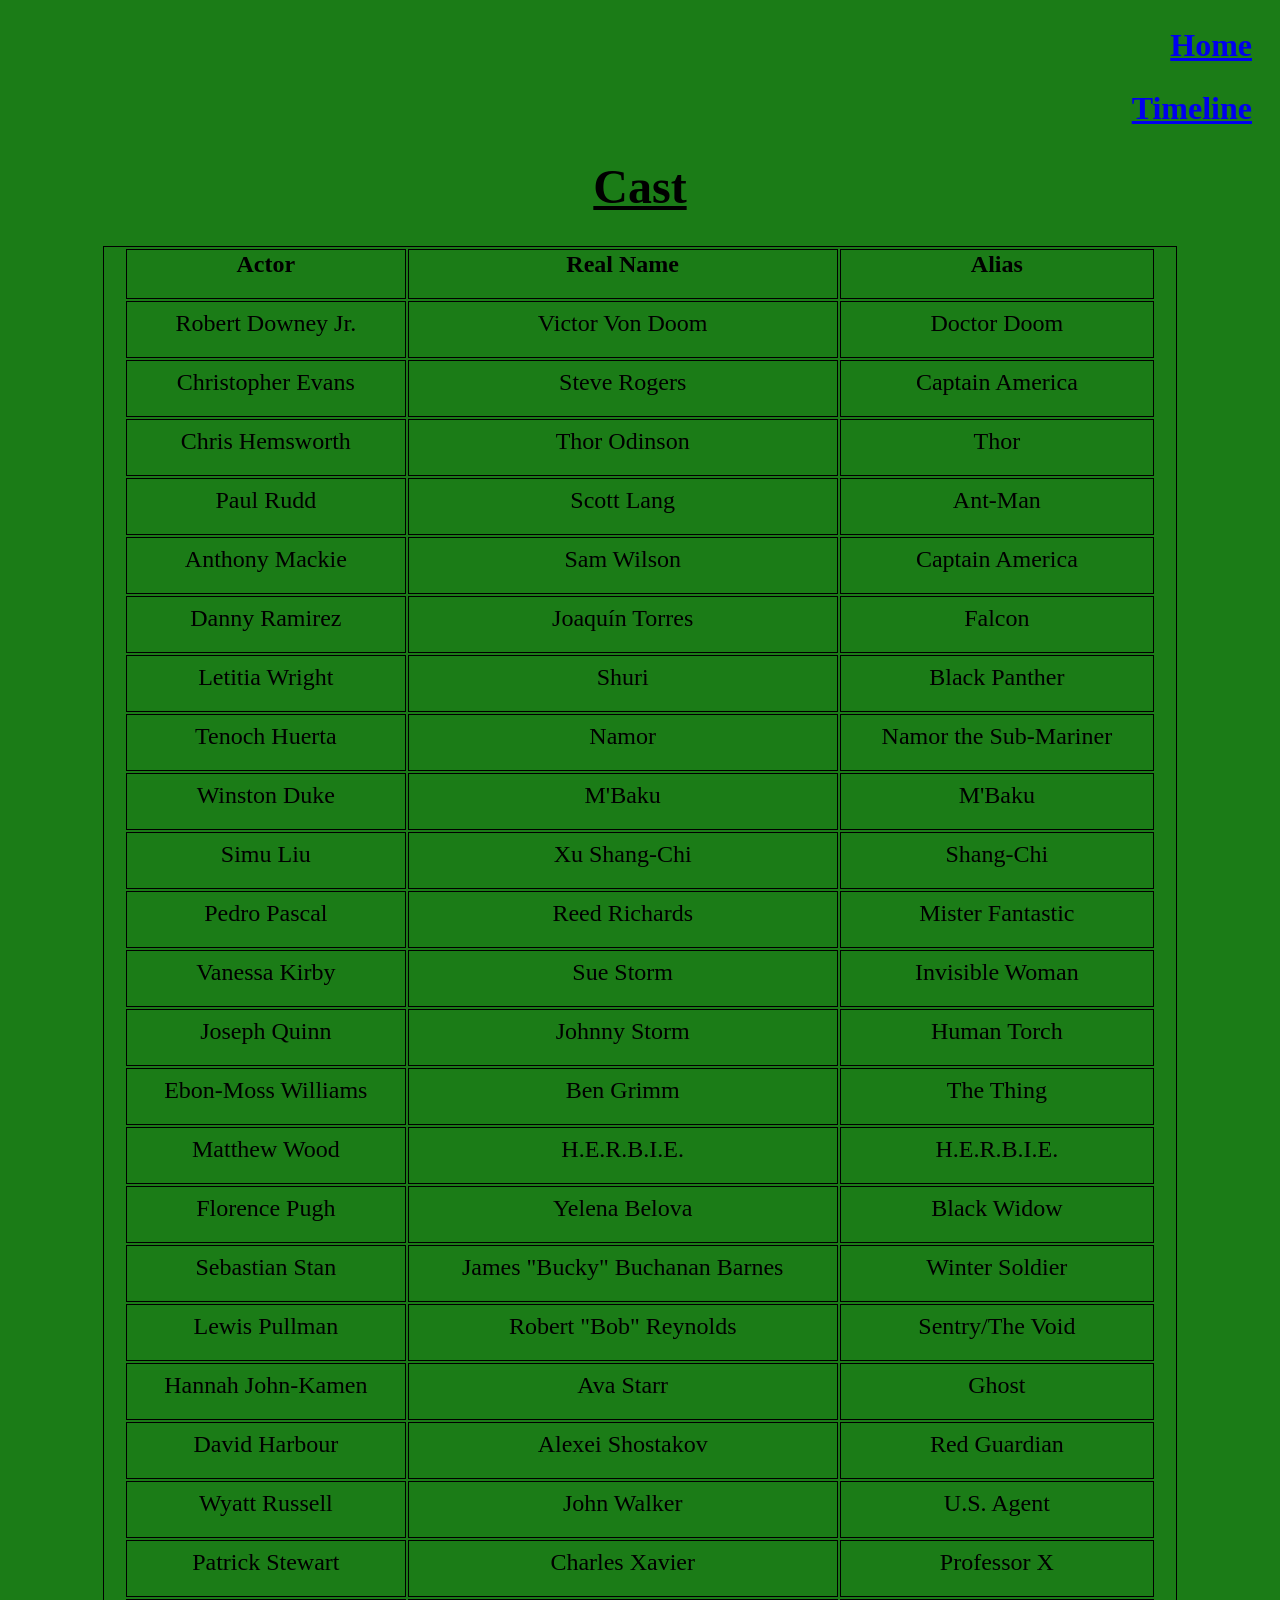
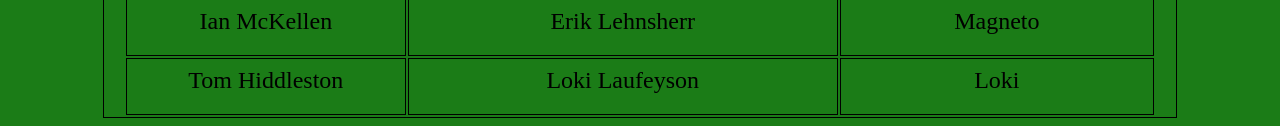
<file: cast.html>
<!DOCTYPE html>
<html>
    <head>
        <meta charset="UTF-8">
        <title>Doomsday Prep</title>
        <link rel="stylesheet" href="style.css" />
    </head>
    <body>
        
    <div>
            <div class="nav-links">
                <a href="home.html"><h2>Home</h2></a>
            </div>
            <div class="nav-links">
                <a href="timeline.html"><h2>Timeline</h2></a>
            </div>
    <h1><u>Cast</u></h1>
    
        <table id="cast-table">
            <thead>
                <th>Actor</th>
                <th>Real Name</th>
                <th>Alias</th>
            </thead>
            <tbody>
                <tr>
                    <td>Robert Downey Jr.</td>
                    <td>Victor Von Doom</td>
                    <td>Doctor Doom</td>
                </tr>
                <tr>
                    <td>Christopher Evans</td>
                    <td>Steve Rogers</td>
                    <td>Captain America</td>
                </tr>
                <tr>
                    <td>Chris Hemsworth</td>
                    <td>Thor Odinson</td>
                    <td>Thor</td>
                </tr>
                <tr>
                    <td>Paul Rudd</td>
                    <td>Scott Lang</td>
                    <td>Ant-Man</td>
                </tr>
                <tr>
                    <td>Anthony Mackie</td>
                    <td>Sam Wilson</td>
                    <td>Captain America</td>
                </tr>
                <tr>
                    <td>Danny Ramirez</td>
                    <td>Joaquín Torres</td>
                    <td>Falcon</td>
                </tr>
                <tr>
                    <td>Letitia Wright</td>
                    <td>Shuri</td>
                    <td>Black Panther</td>
                </tr>
                <tr>
                    <td>Tenoch Huerta</td>
                    <td>Namor</td>
                    <td>Namor the Sub-Mariner</td>
                </tr>
                <tr>
                    <td>Winston Duke</td>
                    <td>M'Baku</td>
                    <td>M'Baku</td>
                </tr>
                <tr>
                    <td>Simu Liu</td>
                    <td>Xu Shang-Chi</td>
                    <td>Shang-Chi</td>
                </tr>
                <tr>
                    <td>Pedro Pascal</td>
                    <td>Reed Richards</td>
                    <td>Mister Fantastic</td>
                </tr>
                <tr>
                    <td>Vanessa Kirby</td>
                    <td>Sue Storm</td>
                    <td>Invisible Woman</td>
                </tr>
                <tr>
                    <td>Joseph Quinn</td>
                    <td>Johnny Storm</td>
                    <td>Human Torch</td>
                </tr>
                <tr>
                    <td>Ebon-Moss Williams</td>
                    <td>Ben Grimm</td>
                    <td>The Thing</td>
                </tr>
                <tr>
                    <td>Matthew Wood</td>
                    <td>H.E.R.B.I.E.</td>
                    <td>H.E.R.B.I.E.</td>
                </tr>
                <tr>
                    <td>Florence Pugh</td>
                    <td>Yelena Belova</td>
                    <td>Black Widow</td>
                </tr>
                <tr>
                    <td>Sebastian Stan</td>
                    <td>James "Bucky" Buchanan Barnes</td>
                    <td>Winter Soldier</td>
                </tr>
                <tr>
                    <td>Lewis Pullman</td>
                    <td>Robert "Bob" Reynolds</td>
                    <td>Sentry/The Void</td>
                </tr>
                <tr>
                    <td>Hannah John-Kamen</td>
                    <td>Ava Starr</td>
                    <td>Ghost</td>
                </tr>
                <tr>
                    <td>David Harbour</td>
                    <td>Alexei Shostakov</td>
                    <td>Red Guardian</td>
                </tr>
                <tr>
                    <td>Wyatt Russell</td>
                    <td>John Walker</td>
                    <td>U.S. Agent</td>
                </tr>
                <tr>
                    <td>Patrick Stewart</td>
                    <td>Charles Xavier</td>
                    <td>Professor X</td>
                </tr>
                <tr>
                    <td>Ian McKellen</td>
                    <td>Erik Lehnsherr</td>
                    <td>Magneto</td>
                </tr>
                <tr>
                    <td>Tom Hiddleston</td>
                    <td>Loki Laufeyson</td>
                    <td>Loki</td>
                </tr>
            </tbody>
        </table>            
    </div>
    </body>
</html>
</file>
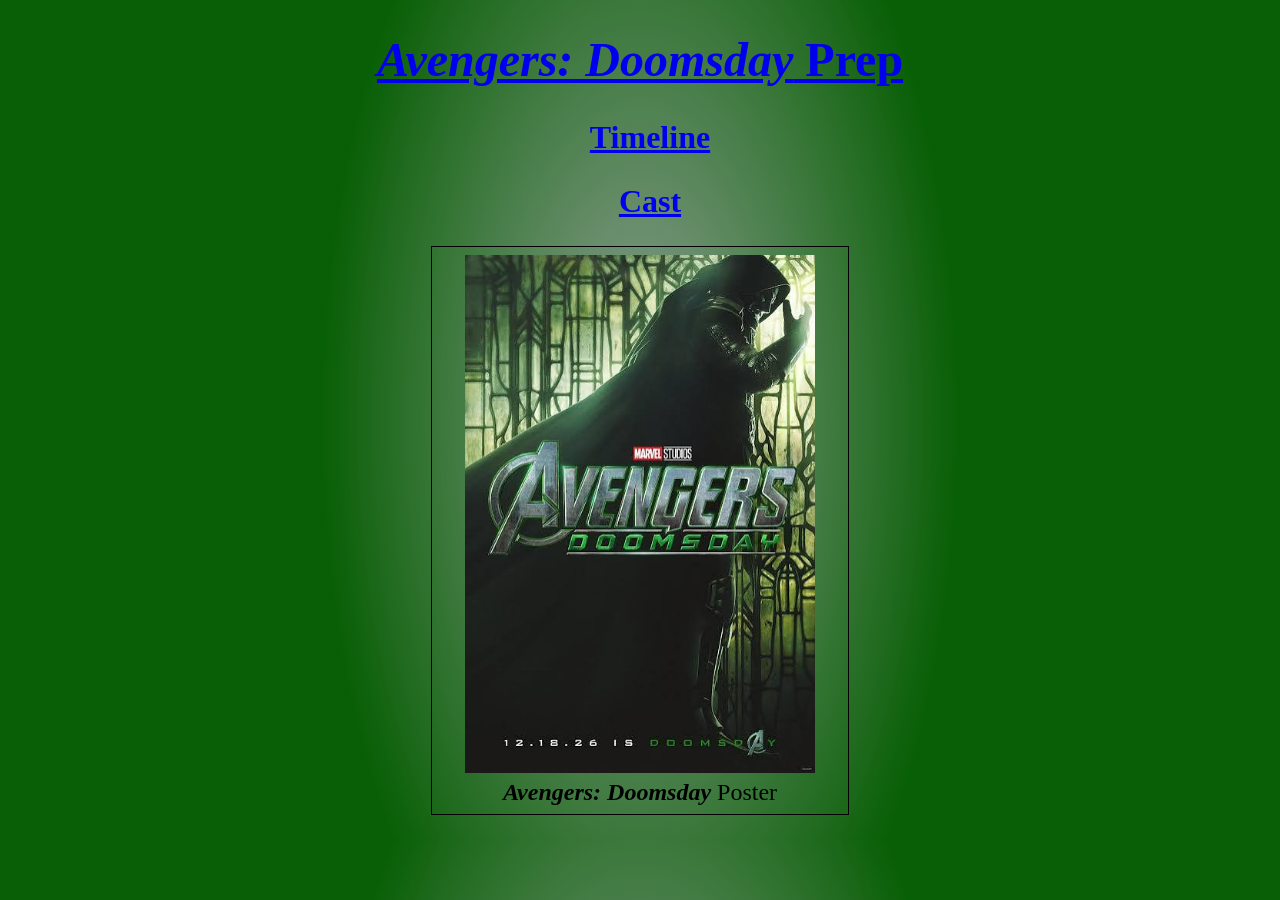
<file: home.html>
<!DOCTYPE html>
<html>
    <head>
        <meta charset="UTF-8">
        <title>Doomsday Prep Home</title>
        <link rel="stylesheet" href="style.css" />
    </head>
    <body class="home-page">
        <!-- Title & Navigation Links -->
        <h1><a href="https://en.wikipedia.org/wiki/Avengers:_Doomsday" target="_blank"><i>Avengers: Doomsday</i> Prep</a></h1>            
        <div class="nav-links-home">
                <h2><a href="timeline.html">Timeline</a></h2>
            </div>
            <div class="nav-links-home">
                <h2><a href="cast.html">Cast</a></h2>
            </div>

        <!-- Poster -->
        <figure id="poster">
            <img src="doomsday.jpeg" width="350" alt="Avengers Doomsday Poster">
            <figcaption>
                <i><b>
                    Avengers: Doomsday
                </i></b> Poster
            </figcaption>
        </figure>

        <script src="script.js"></script>
    </body>
</html>
</file>
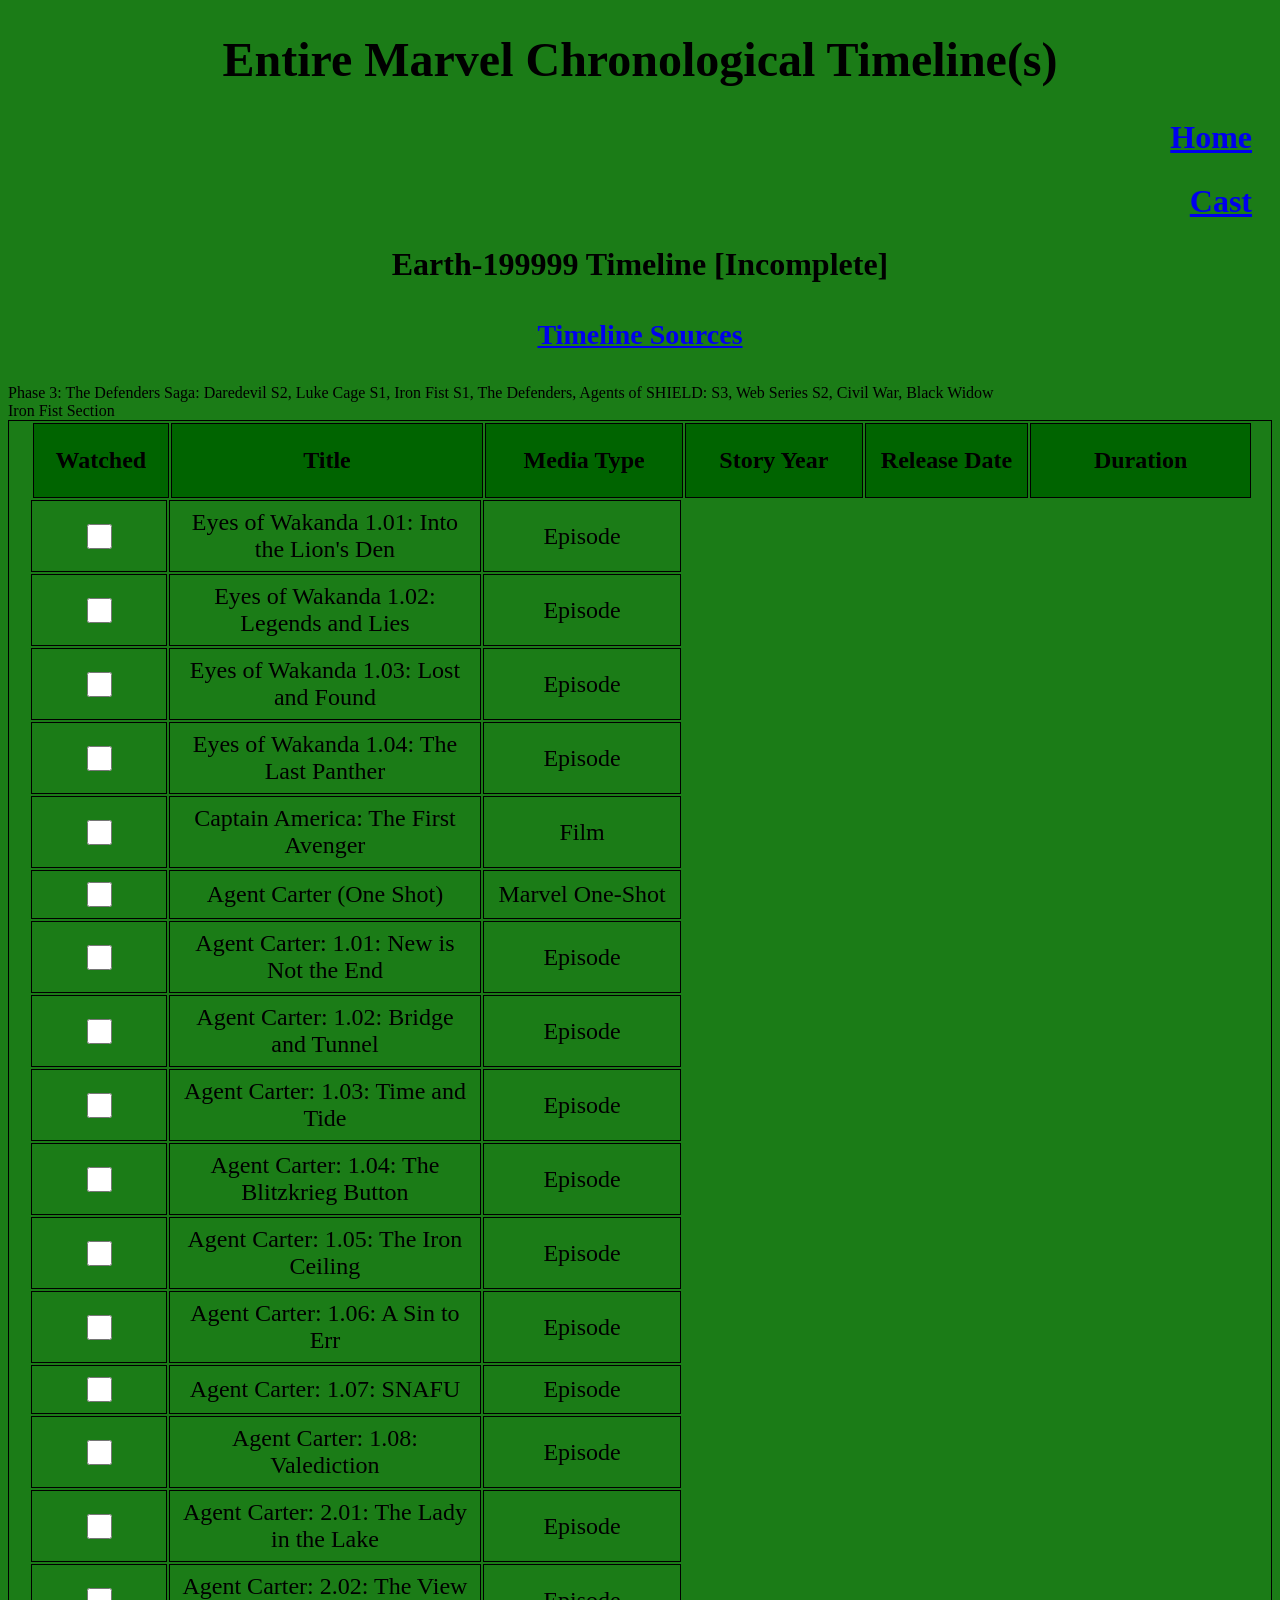
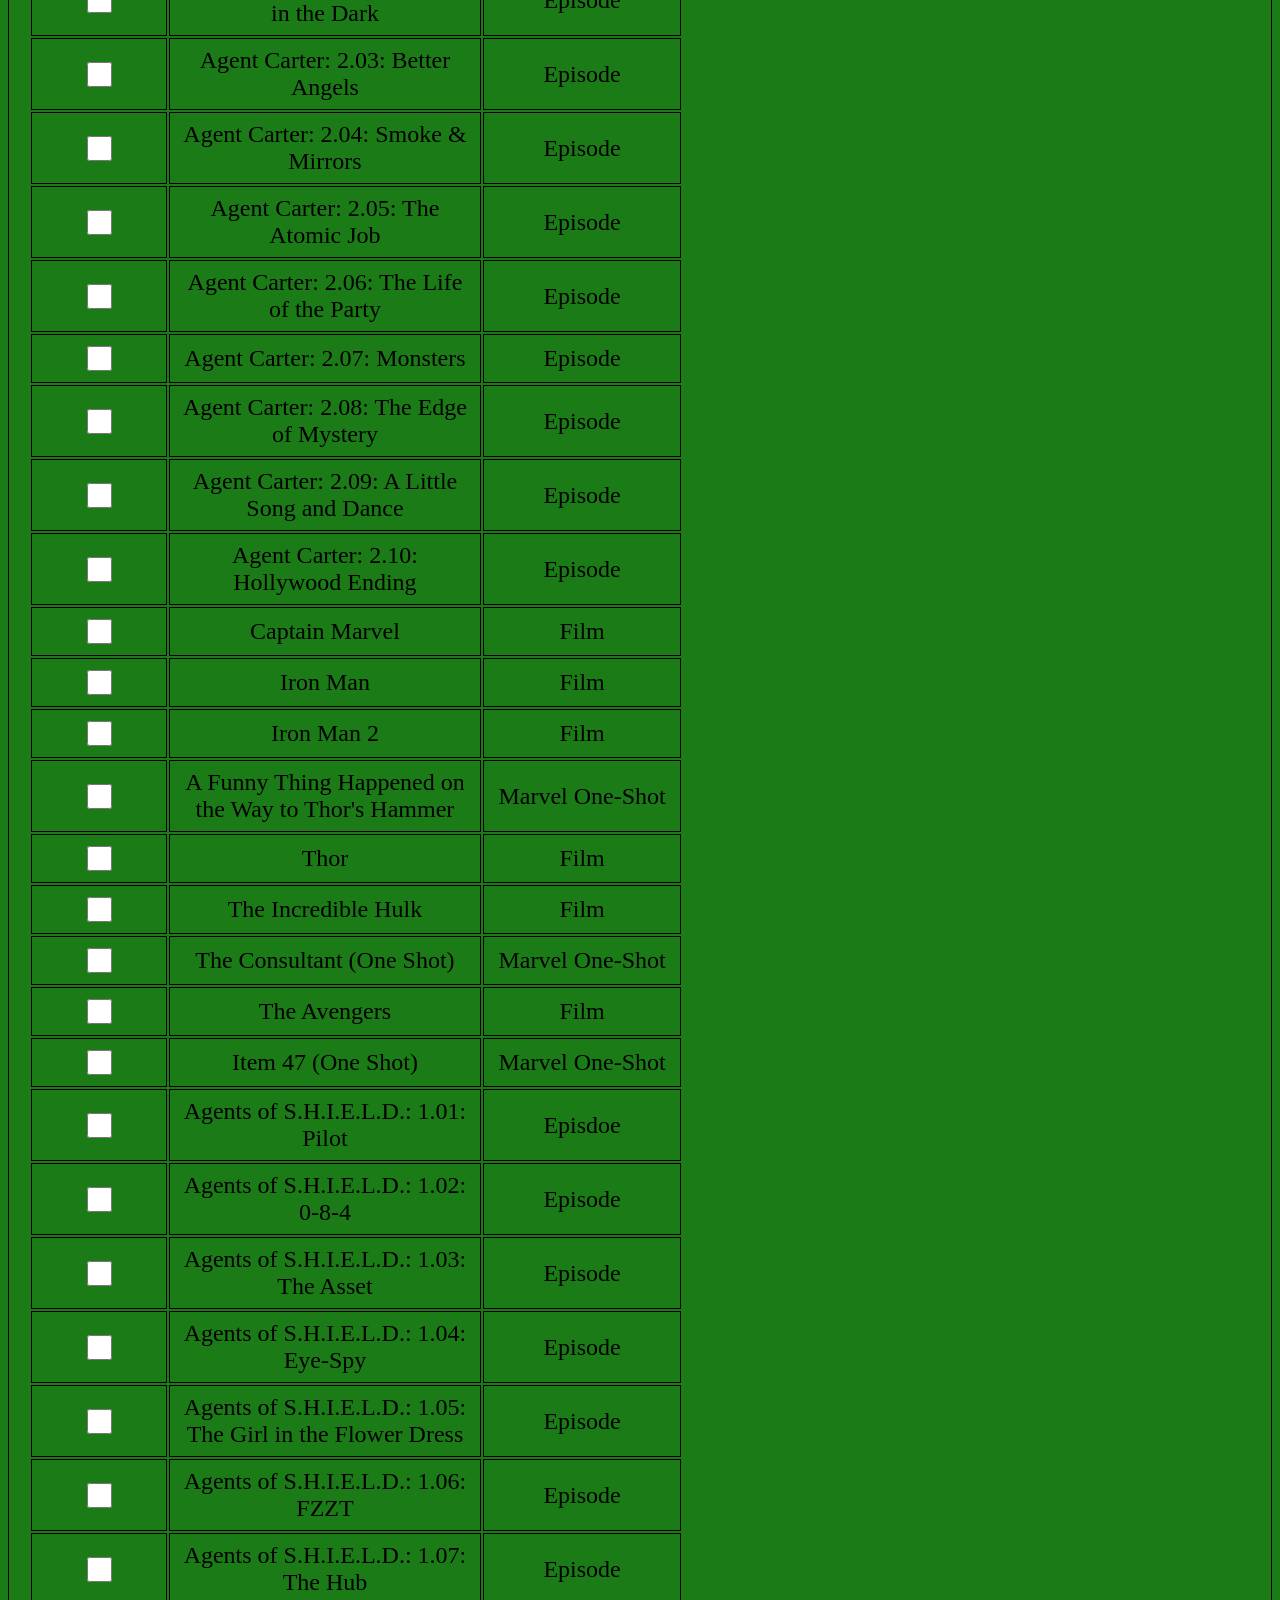
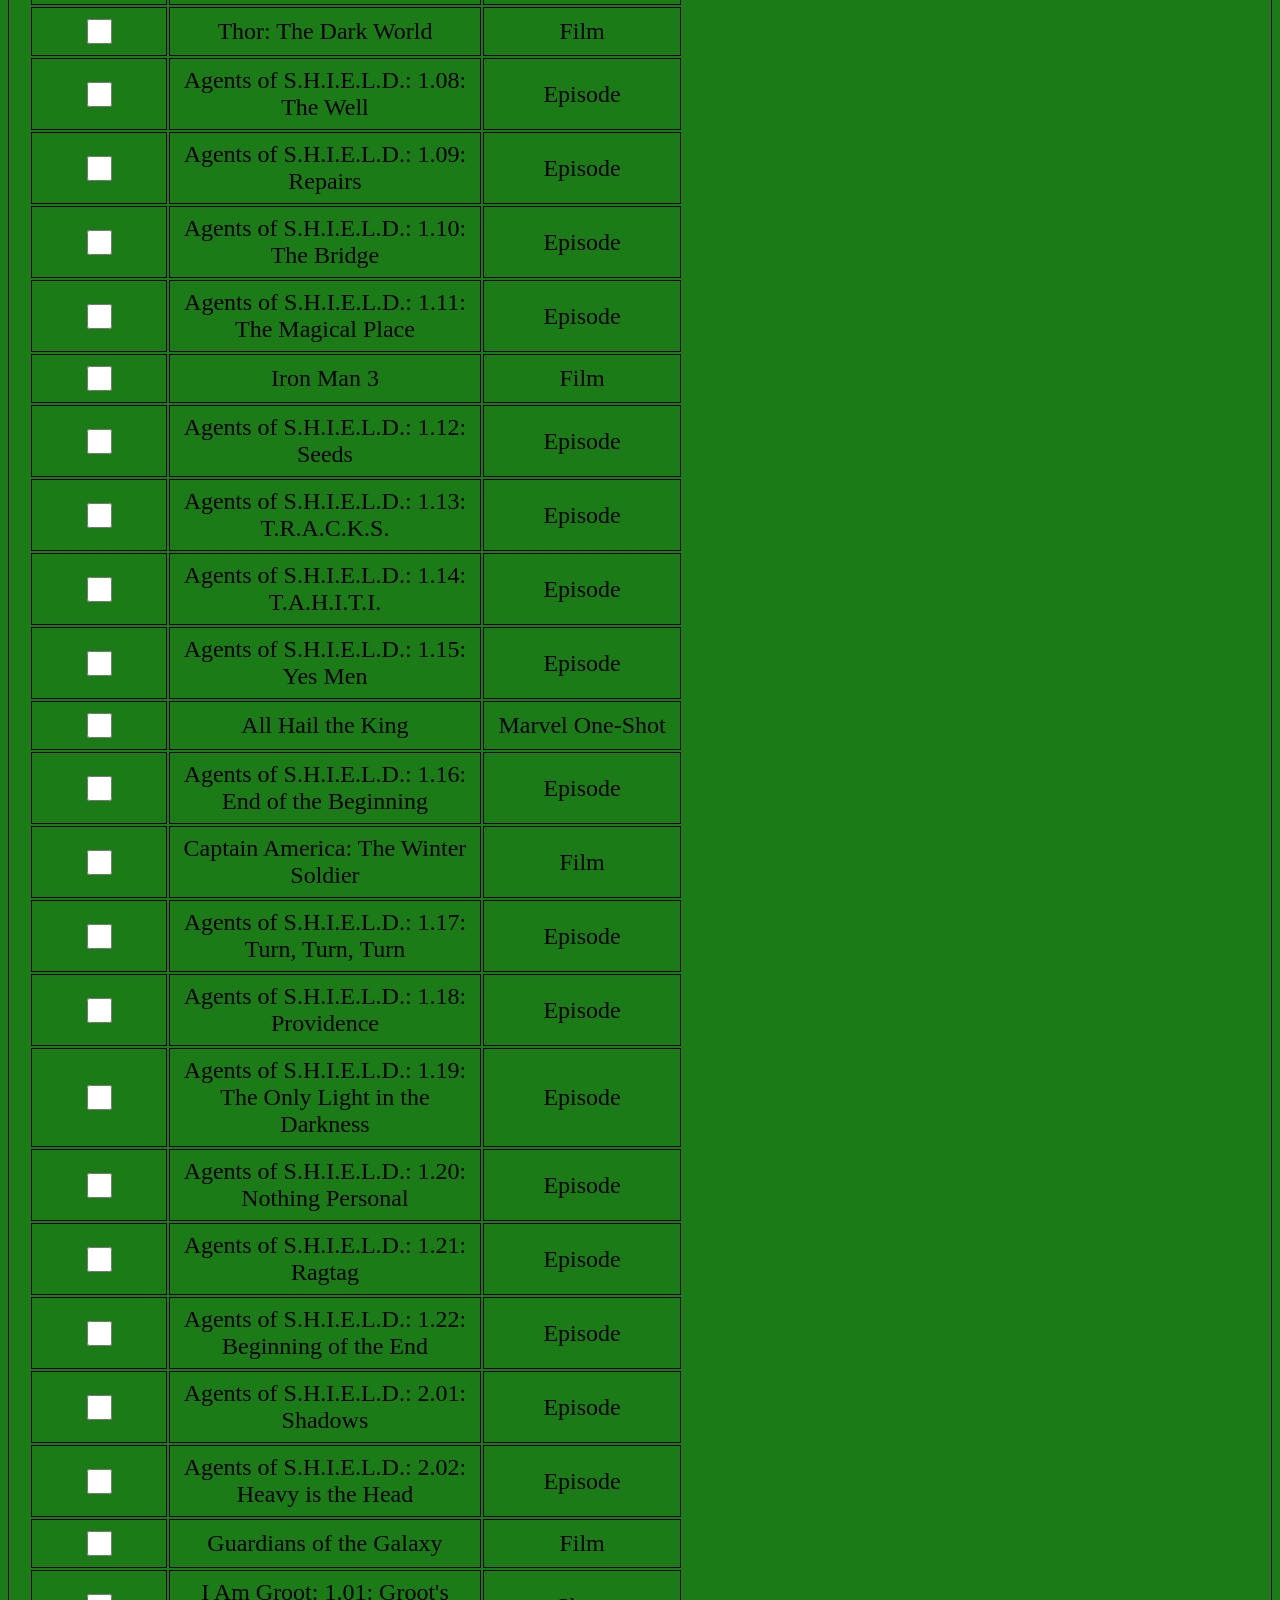
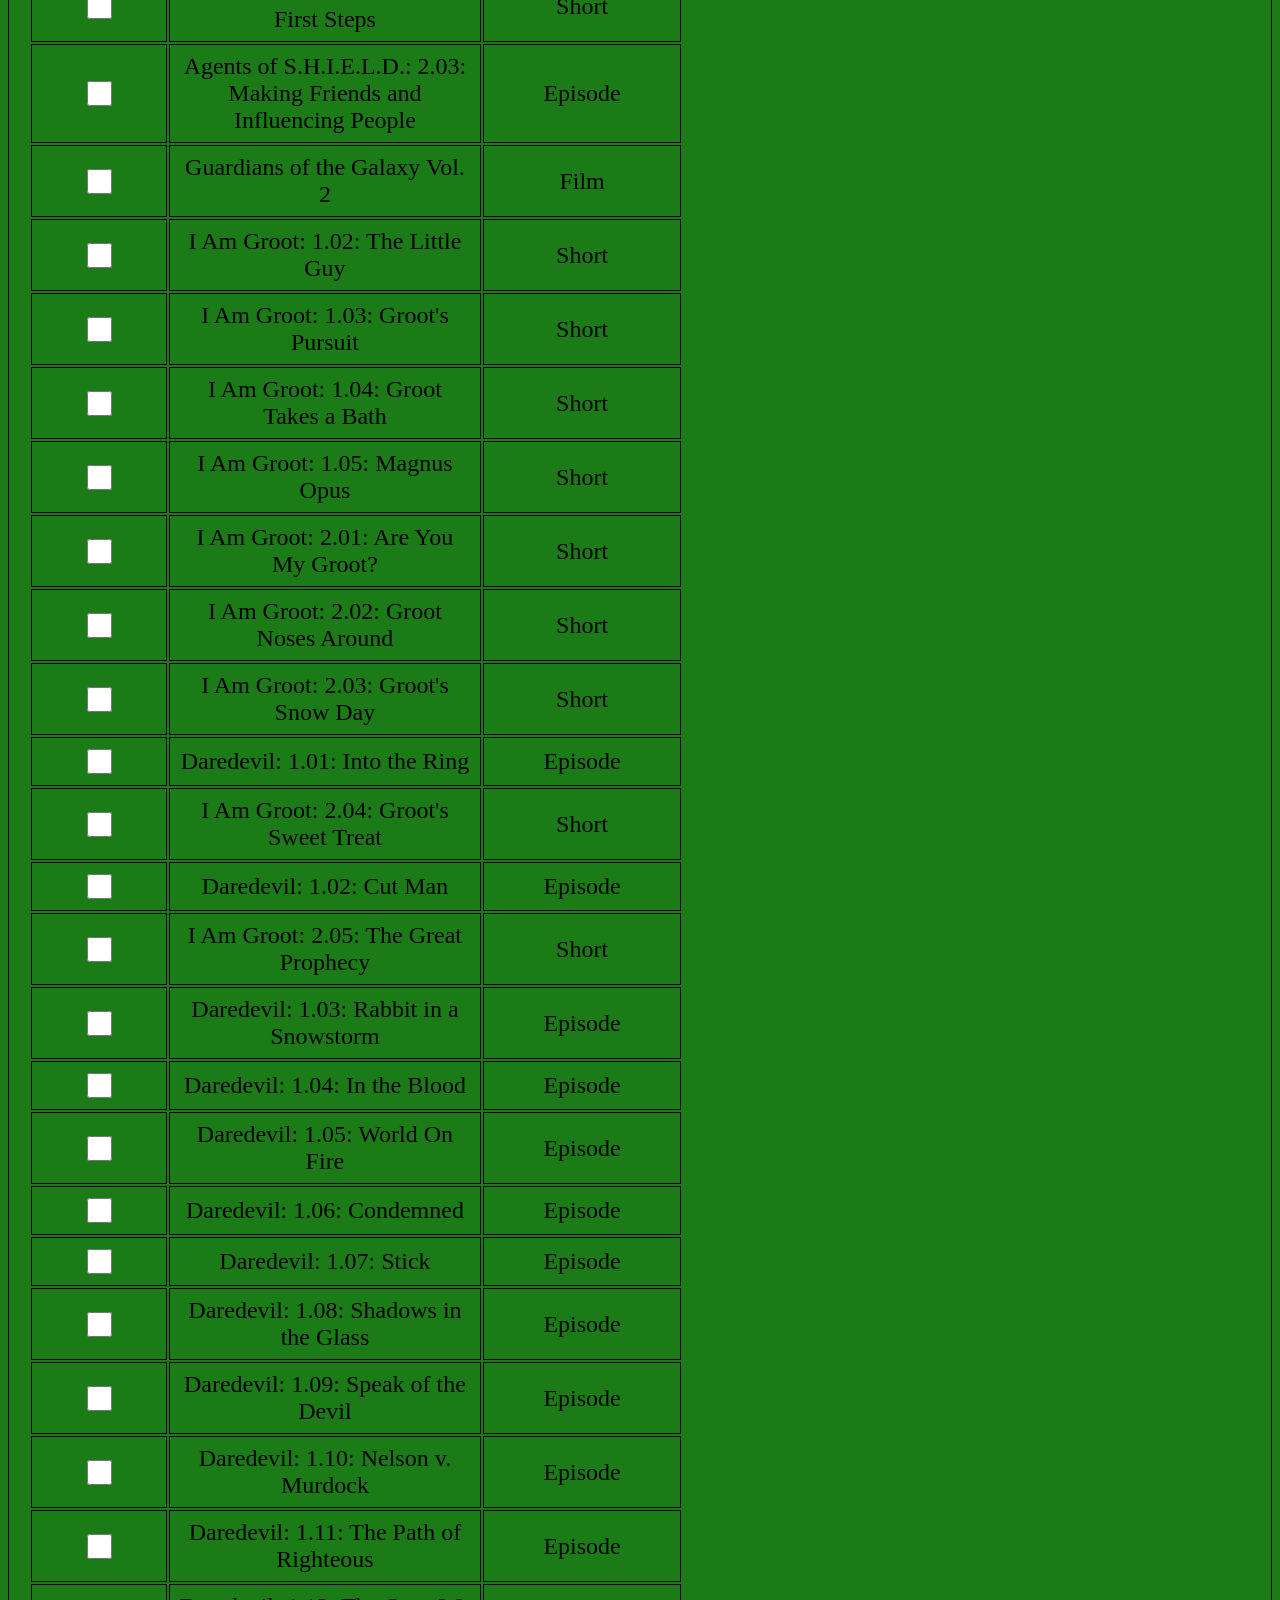
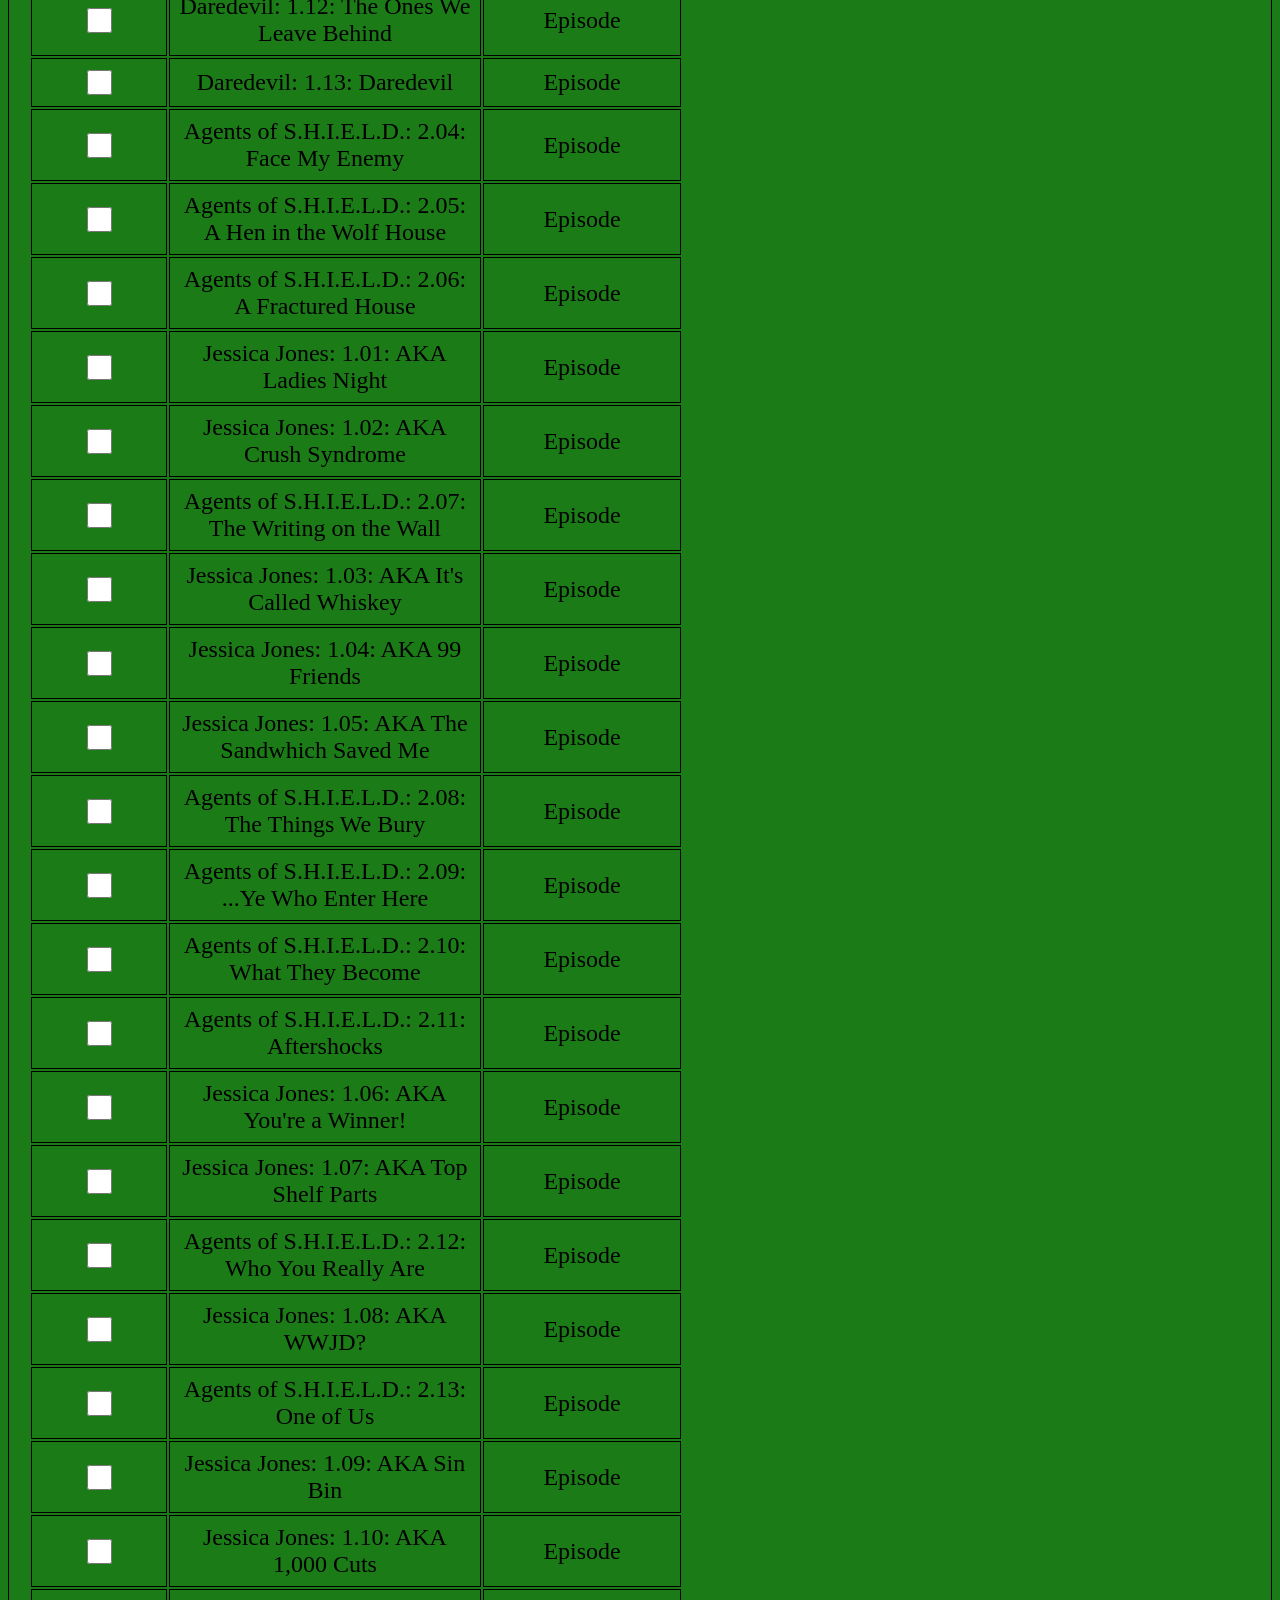
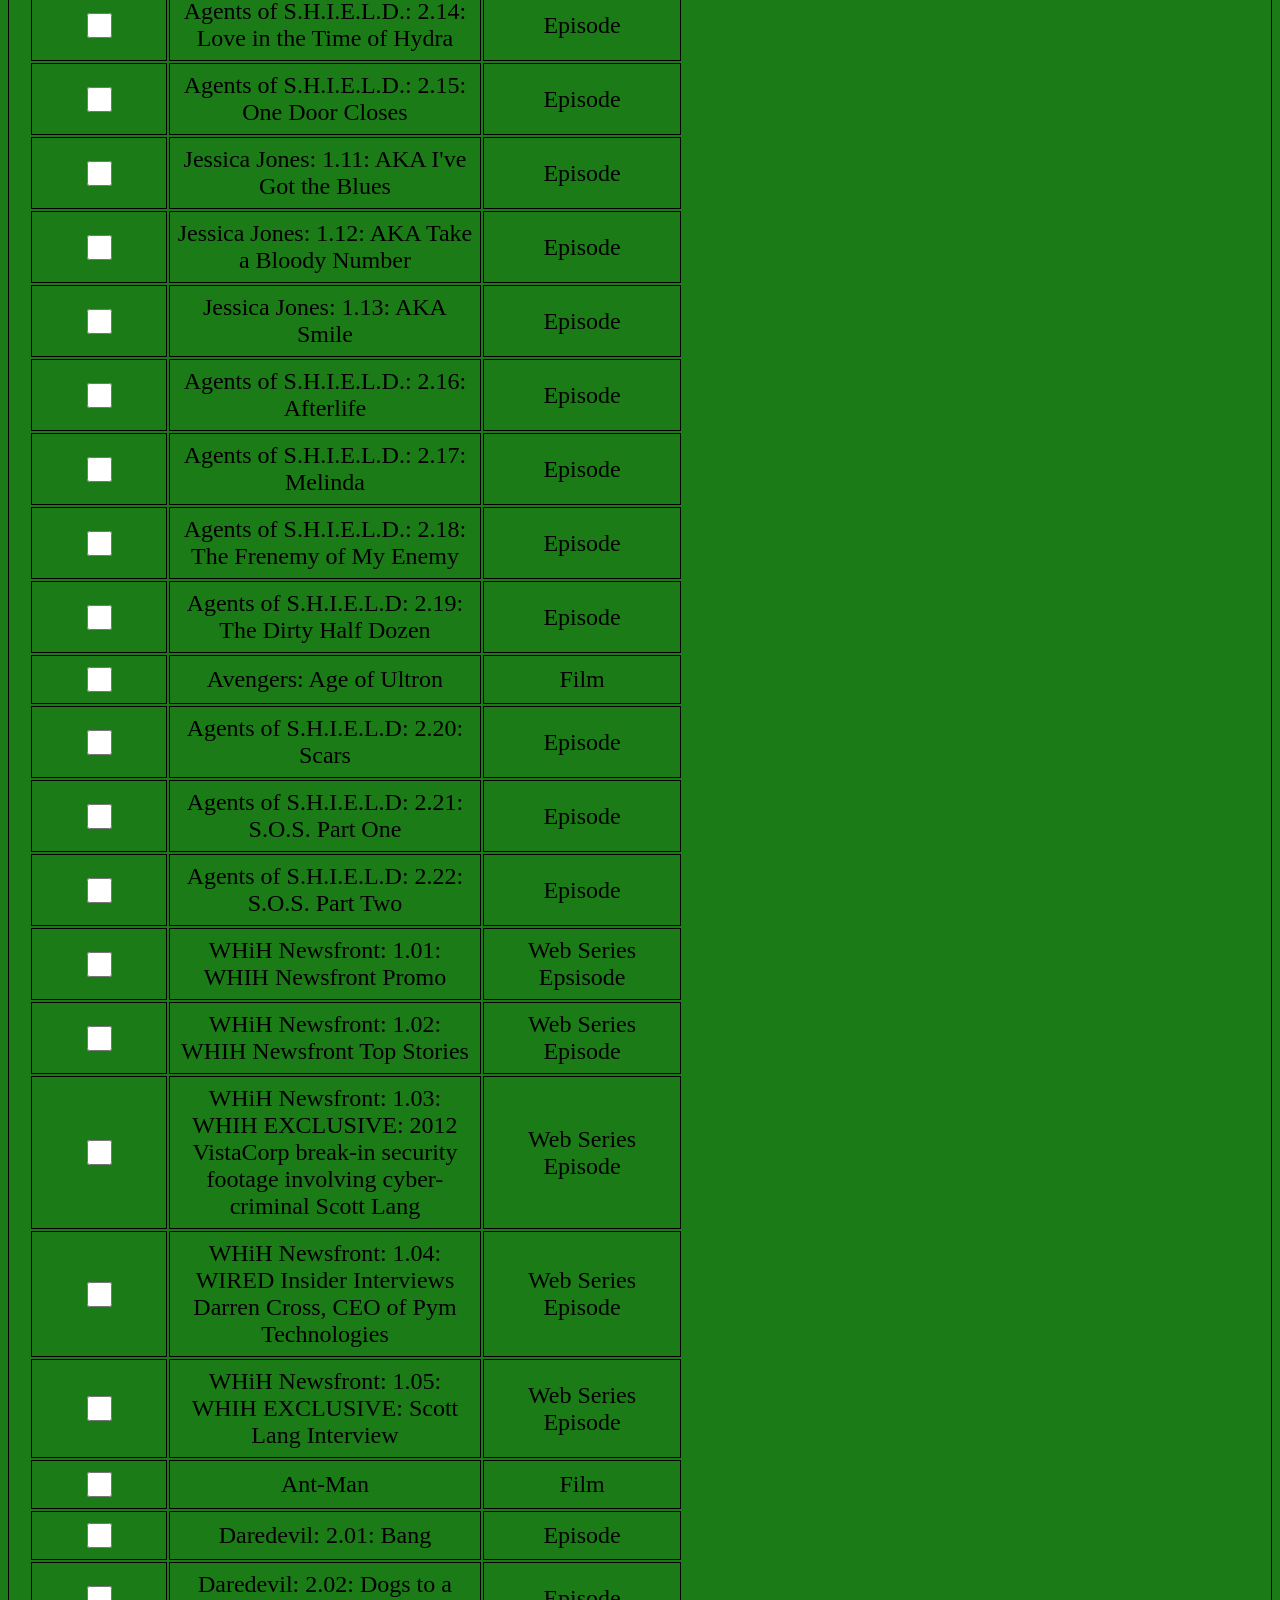
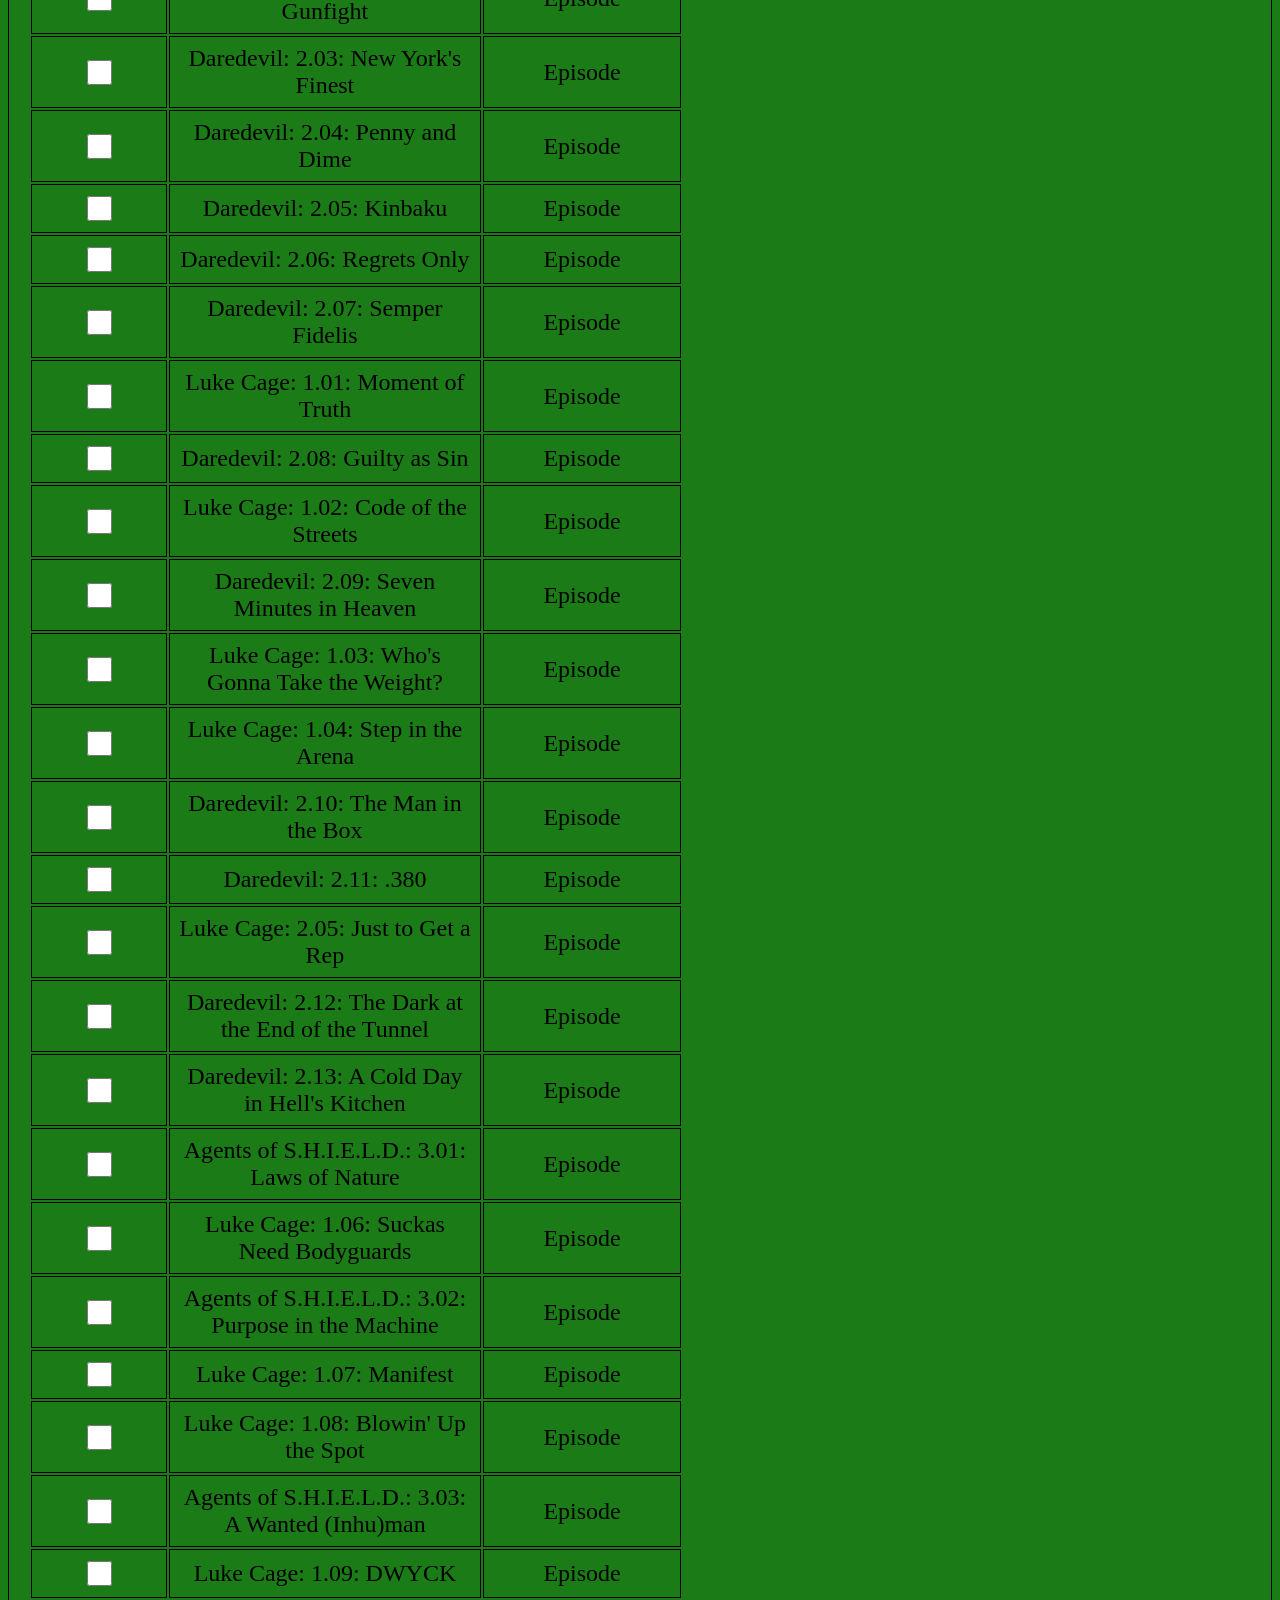
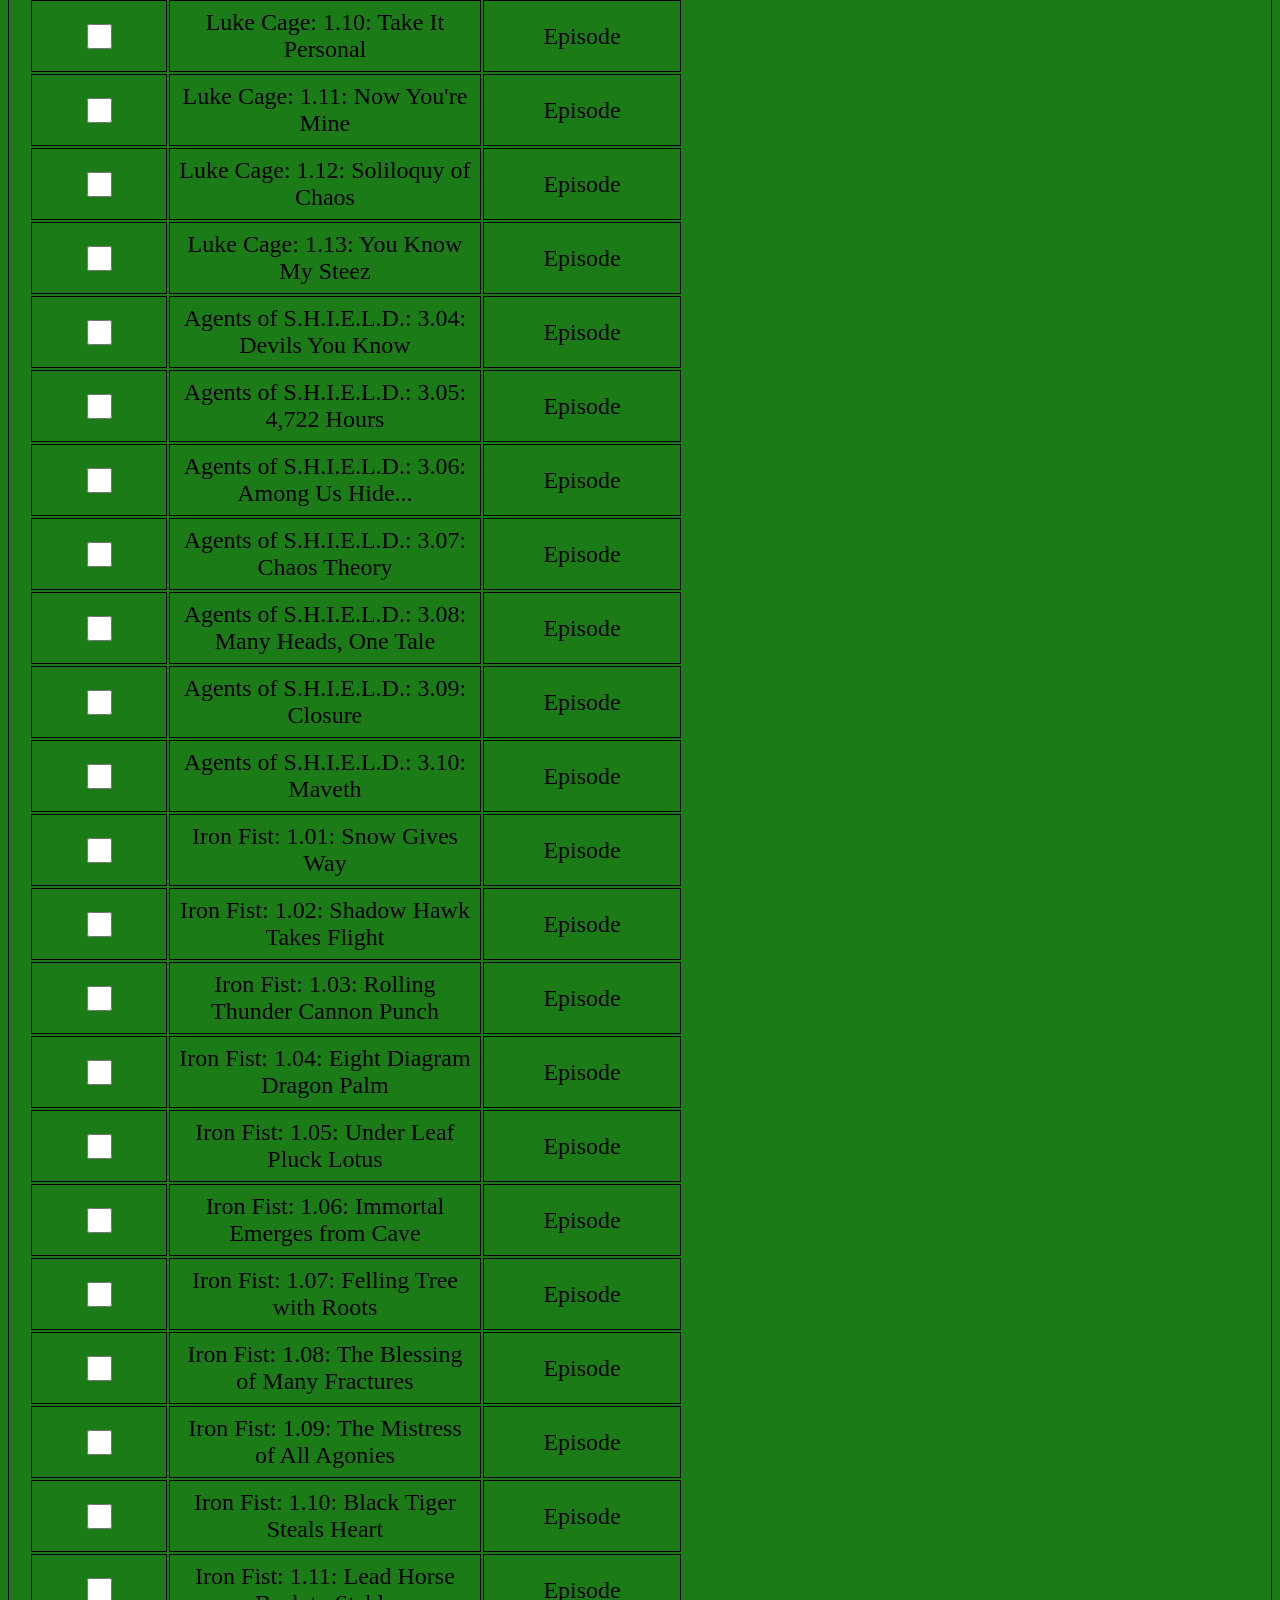
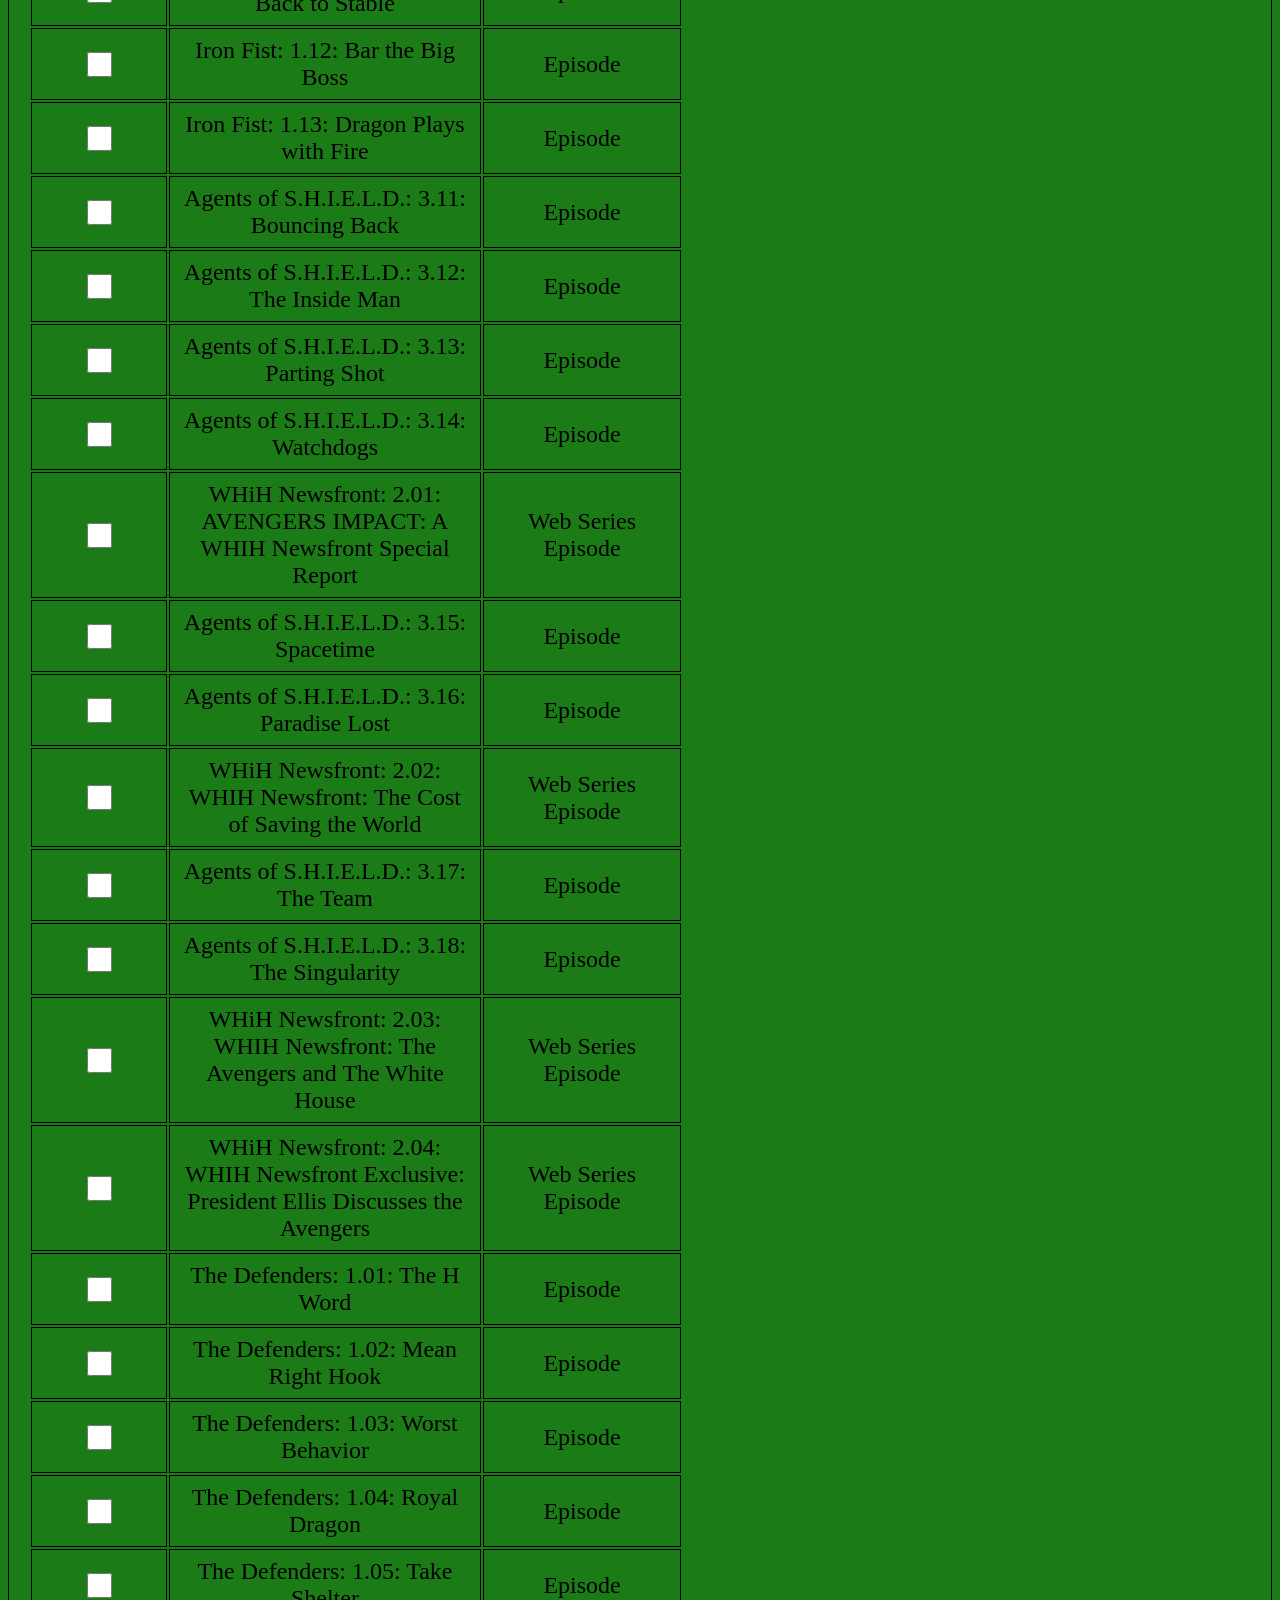
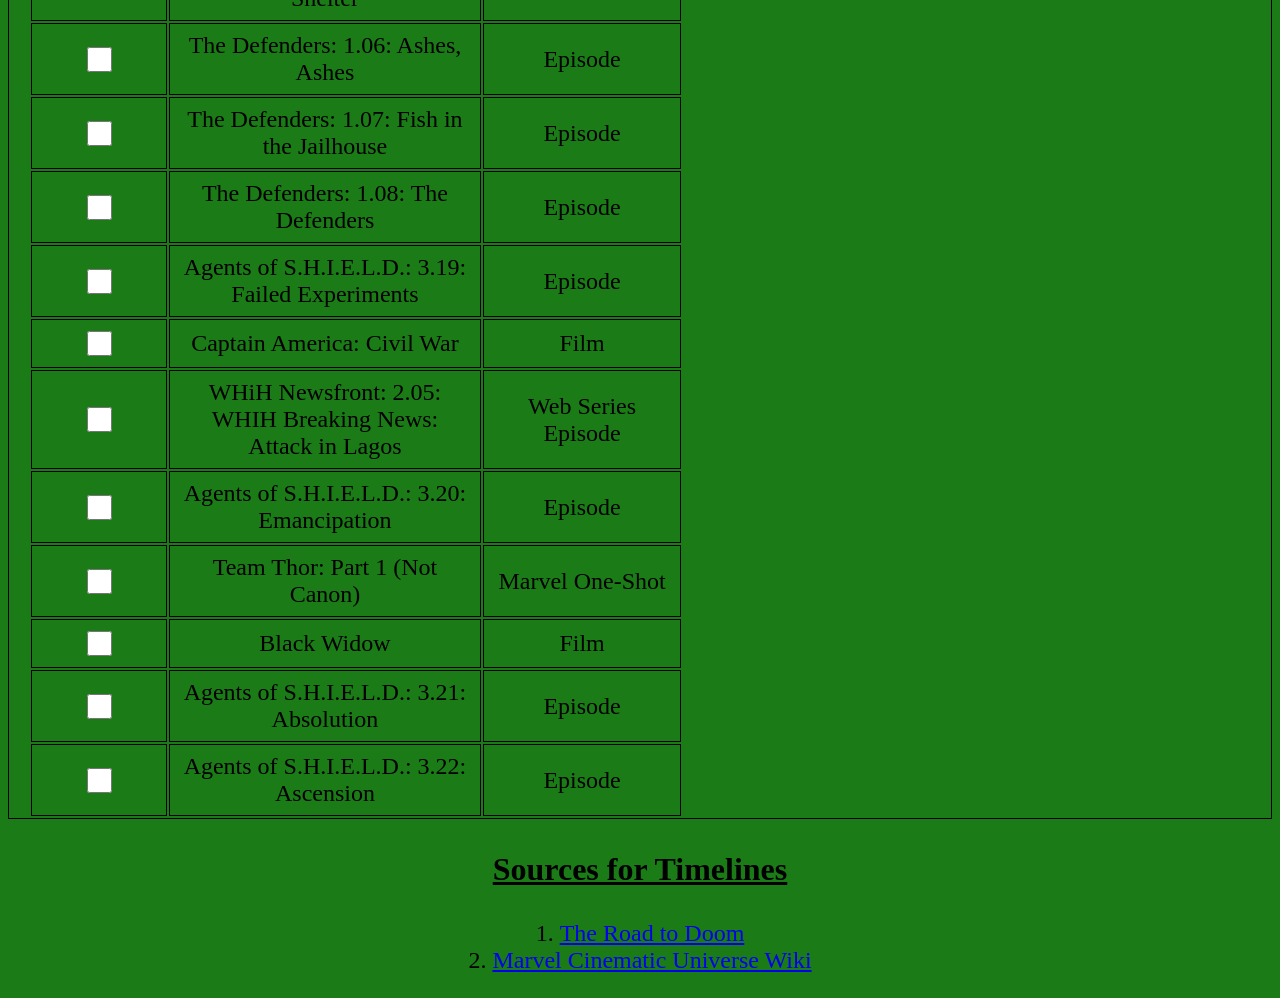
<file: timeline.html>
<!DOCTYPE html>
<html>

<head>
    <meta charset="UTF-8">
    <title>Doomsday Prep</title>
    <link rel="stylesheet" href="style.css" />
</head>

<body>
    <!-- Timeline -->
    <h1 id="timeline-heading">Entire Marvel Chronological Timeline(s)</h1>
    <div id="timeline-container">
        <div class="nav-links">
            <h2><a href="home.html">Home</a></h2>
        </div>
        <div class="nav-links">
            <h2><a href="cast.html">Cast</a></h2>
        </div>

        <h2 id="main-earth-table">Earth-199999 Timeline [Incomplete]</h2>
        <div id="link-for-timeline-sources-container">
            <h3><a id="link-for-timeline-sources" href="#timeline-sources"><b><u>Timeline Sources</u></b></a></h3>
        </div>

        <table id="timeline-table">
            <thead>
                <tr id="timeline-table-header">
                    <th>Watched</th>
                    <th>Title</th>
                    <th>Media Type</th>
                    <th>Story Year</th>
                    <th>Release Date</th>
                    <th>Duration</th>
                </tr>
            </thead>
            <tbody>
                <!--Eyes of Wakanda-->
                <section>
                    <tr>
                        <td>
                            <input type="checkbox">
                        </td>
                        <td>
                            Eyes of Wakanda 1.01: Into the Lion's Den
                        </td>
                        <td>
                            Episode
                        </td>
                    </tr>
                    <tr>
                        <td>
                            <input type="checkbox">
                        </td>
                        <td>
                            Eyes of Wakanda 1.02: Legends and Lies
                        </td>
                        <td>
                            Episode
                        </td>
                    </tr>
                    <tr>
                        <td>
                            <input type="checkbox">
                        </td>
                        <td>
                            Eyes of Wakanda 1.03: Lost and Found
                        </td>
                        <td>
                            Episode
                        </td>
                    </tr>
                    <tr>
                        <td>
                            <input type="checkbox">
                        </td>
                        <td>
                            Eyes of Wakanda 1.04: The Last Panther
                        </td>
                        <td>
                            Episode
                        </td>
                    </tr>
                </section>

                <!--Captain America #1-->
                <tr>
                    <td>
                        <input type="checkbox">
                    </td>
                    <td>
                        Captain America: The First Avenger
                    </td>
                    <td>
                        Film
                    </td>
                </tr>

                <!--Agent Carter-->
                <section>
                    <tr>
                        <td>
                            <input type="checkbox">
                        </td>
                        <td>
                            Agent Carter (One Shot)
                        </td>
                        <td>
                            Marvel One-Shot
                        </td>
                    </tr>
                    <tr>
                        <td>
                            <input type="checkbox">
                        </td>
                        <td>
                            Agent Carter: 1.01: New is Not the End
                        </td>
                        <td>
                            Episode
                        </td>
                    </tr>
                    <tr>
                        <td>
                            <input type="checkbox">
                        </td>
                        <td>
                            Agent Carter: 1.02: Bridge and Tunnel
                        </td>
                        <td>
                            Episode
                        </td>
                    </tr>
                    <tr>
                        <td>
                            <input type="checkbox">
                        </td>
                        <td>
                            Agent Carter: 1.03: Time and Tide
                        </td>
                        <td>
                            Episode
                        </td>
                    </tr>
                    <tr>
                        <td>
                            <input type="checkbox">
                        </td>
                        <td>
                            Agent Carter: 1.04: The Blitzkrieg Button
                        </td>
                        <td>
                            Episode
                        </td>
                    </tr>
                    <tr>
                        <td>
                            <input type="checkbox">
                        </td>
                        <td>
                            Agent Carter: 1.05: The Iron Ceiling
                        </td>
                        <td>
                            Episode
                        </td>
                    </tr>
                    <tr>
                        <td>
                            <input type="checkbox">
                        </td>
                        <td>
                            Agent Carter: 1.06: A Sin to Err
                        </td>
                        <td>
                            Episode
                        </td>
                    </tr>
                    <tr>
                        <td>
                            <input type="checkbox">
                        </td>
                        <td>
                            Agent Carter: 1.07: SNAFU
                        </td>
                        <td>
                            Episode
                        </td>
                    </tr>
                    <tr>
                        <td>
                            <input type="checkbox">
                        </td>
                        <td>
                            Agent Carter: 1.08: Valediction
                        </td>
                        <td>
                            Episode
                        </td>
                    </tr>
                    <tr>
                        <td>
                            <input type="checkbox">
                        </td>
                        <td>
                            Agent Carter: 2.01: The Lady in the Lake
                        </td>
                        <td>
                            Episode
                        </td>
                    </tr>
                    <tr>
                        <td>
                            <input type="checkbox">
                        </td>
                        <td>
                            Agent Carter: 2.02: The View in the Dark
                        </td>
                        <td>
                            Episode
                        </td>
                    </tr>
                    <tr>
                        <td>
                            <input type="checkbox">
                        </td>
                        <td>
                            Agent Carter: 2.03: Better Angels
                        </td>
                        <td>
                            Episode
                        </td>
                    </tr>
                    <tr>
                        <td>
                            <input type="checkbox">
                        </td>
                        <td>
                            Agent Carter: 2.04: Smoke & Mirrors
                        </td>
                        <td>
                            Episode
                        </td>
                    </tr>
                    <tr>
                        <td>
                            <input type="checkbox">
                        </td>
                        <td>
                            Agent Carter: 2.05: The Atomic Job
                        </td>
                        <td>
                            Episode
                        </td>
                    </tr>
                    <tr>
                        <td>
                            <input type="checkbox">
                        </td>
                        <td>
                            Agent Carter: 2.06: The Life of the Party
                        </td>
                        <td>
                            Episode
                        </td>
                    </tr>
                    <tr>
                        <td>
                            <input type="checkbox">
                        </td>
                        <td>
                            Agent Carter: 2.07: Monsters
                        </td>
                        <td>
                            Episode
                        </td>
                    </tr>
                    <tr>
                        <td>
                            <input type="checkbox">
                        </td>
                        <td>
                            Agent Carter: 2.08: The Edge of Mystery
                        </td>
                        <td>
                            Episode
                        </td>
                    </tr>
                    <tr>
                        <td>
                            <input type="checkbox">
                        </td>
                        <td>
                            Agent Carter: 2.09: A Little Song and Dance
                        </td>
                        <td>
                            Episode
                        </td>
                    </tr>
                    <tr>
                        <td>
                            <input type="checkbox">
                        </td>
                        <td>
                            Agent Carter: 2.10: Hollywood Ending
                        </td>
                        <td>
                            Episode
                        </td>
                    </tr>
                </section>

                <!--Captain Marvel-->
                <tr>
                    <td>
                        <input type="checkbox">
                    </td>
                    <td>
                        Captain Marvel
                    </td>
                    <td>
                        Film
                    </td>
                </tr>

                <!--Phase One (Iron Man-Avengers)-->
                <section>
                    <tr>
                        <td>
                            <input type="checkbox">
                        </td>
                        <td>
                            Iron Man
                        </td>
                        <td>
                            Film
                        </td>
                    </tr>
                    <tr>
                        <td>
                            <input type="checkbox">
                        </td>
                        <td>
                            Iron Man 2
                        </td>
                        <td>
                            Film
                        </td>
                    </tr>
                    <tr>
                        <td>
                            <input type="checkbox">
                        </td>
                        <td>
                            A Funny Thing Happened on the Way to Thor's Hammer
                        </td>
                        <td>
                            Marvel One-Shot
                        </td>
                    </tr>
                    <tr>
                        <td>
                            <input type="checkbox">
                        </td>
                        <td>
                            Thor
                        </td>
                        <td>
                            Film
                        </td>
                    </tr>
                    <tr>
                        <td>
                            <input type="checkbox">
                        </td>
                        <td>
                            The Incredible Hulk
                        </td>
                        <td>
                            Film
                        </td>
                    </tr>
                    <tr>
                        <td>
                            <input type="checkbox">
                        </td>
                        <td>
                            The Consultant (One Shot)
                        </td>
                        <td>
                            Marvel One-Shot
                        </td>
                    </tr>
                    <tr>
                        <td>
                            <input type="checkbox">
                        </td>
                        <td>
                            The Avengers
                        </td>
                        <td>
                            Film
                        </td>
                    </tr>
                </section>

                <!--Phase Two (Item 47 - Ant-Man, Agents of SHIELD S1-S2,
                    Daredevil S1, Jessica Jones S1, Web Series S1))-->
                <section>
                    <tr>
                        <td>
                            <input type="checkbox">
                        </td>
                        <td>
                            Item 47 (One Shot)
                        </td>
                        <td>
                            Marvel One-Shot
                        </td>
                    </tr>
                    <tr>
                        <td>
                            <input type="checkbox">
                        </td>
                        <td>
                            Agents of S.H.I.E.L.D.: 1.01: Pilot
                        </td>
                        <td>
                            Episdoe
                        </td>
                    </tr>
                    <tr>
                        <td>
                            <input type="checkbox">
                        </td>
                        <td>
                            Agents of S.H.I.E.L.D.: 1.02: 0-8-4
                        </td>
                        <td>
                            Episode
                        </td>
                    </tr>
                    <tr>
                        <td>
                            <input type="checkbox">
                        </td>
                        <td>
                            Agents of S.H.I.E.L.D.: 1.03: The Asset
                        </td>
                        <td>
                            Episode
                        </td>
                    </tr>
                    <tr>
                        <td>
                            <input type="checkbox">
                        </td>
                        <td>
                            Agents of S.H.I.E.L.D.: 1.04: Eye-Spy
                        </td>
                        <td>
                            Episode
                        </td>
                    </tr>
                    <tr>
                        <td>
                            <input type="checkbox">
                        </td>
                        <td>
                            Agents of S.H.I.E.L.D.: 1.05: The Girl in the Flower Dress
                        </td>
                        <td>
                            Episode
                        </td>
                    </tr>
                    <tr>
                        <td>
                            <input type="checkbox">
                        </td>
                        <td>
                            Agents of S.H.I.E.L.D.: 1.06: FZZT
                        </td>
                        <td>
                            Episode
                        </td>
                    </tr>
                    <tr>
                        <td>
                            <input type="checkbox">
                        </td>
                        <td>
                            Agents of S.H.I.E.L.D.: 1.07: The Hub
                        </td>
                        <td>
                            Episode
                        </td>
                    </tr>
                    <tr>
                        <td>
                            <input type="checkbox">
                        </td>
                        <td>
                            Thor: The Dark World
                        </td>
                        <td>
                            Film
                        </td>
                    </tr>
                    <tr>
                        <td>
                            <input type="checkbox">
                        </td>
                        <td>
                            Agents of S.H.I.E.L.D.: 1.08: The Well
                        </td>
                        <td>
                            Episode
                        </td>
                    </tr>
                    <tr>
                        <td>
                            <input type="checkbox">
                        </td>
                        <td>
                            Agents of S.H.I.E.L.D.: 1.09: Repairs
                        </td>
                        <td>
                            Episode
                        </td>
                    </tr>
                    <tr>
                        <td>
                            <input type="checkbox">
                        </td>
                        <td>
                            Agents of S.H.I.E.L.D.: 1.10: The Bridge
                        </td>
                        <td>
                            Episode
                        </td>
                    </tr>
                    <tr>
                        <td>
                            <input type="checkbox">
                        </td>
                        <td>
                            Agents of S.H.I.E.L.D.: 1.11: The Magical Place
                        </td>
                        <td>
                            Episode
                        </td>
                    </tr>
                    <tr>
                        <td>
                            <input type="checkbox">
                        </td>
                        <td>
                            Iron Man 3
                        </td>
                        <td>
                            Film
                        </td>
                    </tr>
                    <tr>
                        <td>
                            <input type="checkbox">
                        </td>
                        <td>
                            Agents of S.H.I.E.L.D.: 1.12: Seeds
                        </td>
                        <td>
                            Episode
                        </td>
                    </tr>
                    <tr>
                        <td>
                            <input type="checkbox">
                        </td>
                        <td>
                            Agents of S.H.I.E.L.D.: 1.13: T.R.A.C.K.S.
                        </td>
                        <td>
                            Episode
                        </td>
                    </tr>
                    <tr>
                        <td>
                            <input type="checkbox">
                        </td>
                        <td>
                            Agents of S.H.I.E.L.D.: 1.14: T.A.H.I.T.I.
                        </td>
                        <td>
                            Episode
                        </td>
                    </tr>
                    <tr>
                        <td>
                            <input type="checkbox">
                        </td>
                        <td>
                            Agents of S.H.I.E.L.D.: 1.15: Yes Men
                        </td>
                        <td>
                            Episode
                        </td>
                    </tr>
                    <tr>
                        <td>
                            <input type="checkbox">
                        </td>
                        <td>
                            All Hail the King
                        </td>
                        <td>
                            Marvel One-Shot
                        </td>
                    </tr>
                    <tr>
                        <td>
                            <input type="checkbox">
                        </td>
                        <td>
                            Agents of S.H.I.E.L.D.: 1.16: End of the Beginning
                        </td>
                        <td>
                            Episode
                        </td>
                    </tr>
                    <tr>
                        <td>
                            <input type="checkbox">
                        </td>
                        <td>
                            Captain America: The Winter Soldier
                        </td>
                        <td>
                            Film
                        </td>
                    <tr>
                        <td>
                            <input type="checkbox">
                        </td>
                        <td>
                            Agents of S.H.I.E.L.D.: 1.17: Turn, Turn, Turn
                        </td>
                        <td>
                            Episode
                        </td>
                    </tr>
                    <tr>
                        <td>
                            <input type="checkbox">
                        </td>
                        <td>
                            Agents of S.H.I.E.L.D.: 1.18: Providence
                        </td>
                        <td>
                            Episode
                        </td>
                    </tr>
                    <tr>
                        <td>
                            <input type="checkbox">
                        </td>
                        <td>
                            Agents of S.H.I.E.L.D.: 1.19: The Only Light in the Darkness
                        </td>
                        <td>
                            Episode
                        </td>
                    </tr>
                    <tr>
                        <td>
                            <input type="checkbox">
                        </td>
                        <td>
                            Agents of S.H.I.E.L.D.: 1.20: Nothing Personal
                        </td>
                        <td>
                            Episode
                        </td>
                    </tr>
                    <tr>
                        <td>
                            <input type="checkbox">
                        </td>
                        <td>
                            Agents of S.H.I.E.L.D.: 1.21: Ragtag
                        </td>
                        <td>
                            Episode
                        </td>
                    </tr>
                    <tr>
                        <td>
                            <input type="checkbox">
                        </td>
                        <td>
                            Agents of S.H.I.E.L.D.: 1.22: Beginning of the End
                        </td>
                        <td>
                            Episode
                        </td>
                    </tr>
                    <tr>
                        <td>
                            <input type="checkbox">
                        </td>
                        <td>
                            Agents of S.H.I.E.L.D.: 2.01: Shadows
                        </td>
                        <td>
                            Episode
                        </td>
                    </tr>
                    <tr>
                        <td>
                            <input type="checkbox">
                        </td>
                        <td>
                            Agents of S.H.I.E.L.D.: 2.02: Heavy is the Head
                        </td>
                        <td>
                            Episode
                        </td>
                    </tr>
                    <tr>
                        <td>
                            <input type="checkbox">
                        </td>
                        <td>
                            Guardians of the Galaxy
                        </td>
                        <td>
                            Film
                        </td>
                    </tr>
                    <tr>
                        <td>
                            <input type="checkbox">
                        </td>
                        <td>
                            I Am Groot: 1.01: Groot's First Steps
                        </td>
                        <td>
                            Short
                        </td>
                    </tr>
                    <tr>
                        <td>
                            <input type="checkbox">
                        </td>
                        <td>
                            Agents of S.H.I.E.L.D.: 2.03: Making Friends and Influencing People
                        </td>
                        <td>
                            Episode
                        </td>
                    </tr>
                    <tr>
                        <td>
                            <input type="checkbox">
                        </td>
                        <td>
                            Guardians of the Galaxy Vol. 2
                        </td>
                        <td>
                            Film
                        </td>
                    </tr>
                    <tr>
                        <td>
                            <input type="checkbox">
                        </td>
                        <td>
                            I Am Groot: 1.02: The Little Guy
                        </td>
                        <td>
                            Short
                        </td>
                    </tr>
                    <tr>
                        <td>
                            <input type="checkbox">
                        </td>
                        <td>
                            I Am Groot: 1.03: Groot's Pursuit
                        </td>
                        <td>
                            Short
                        </td>
                    </tr>
                    <tr>
                        <td>
                            <input type="checkbox">
                        </td>
                        <td>
                            I Am Groot: 1.04: Groot Takes a Bath
                        </td>
                        <td>
                            Short
                        </td>
                    </tr>
                    <tr>
                        <td>
                            <input type="checkbox">
                        </td>
                        <td>
                            I Am Groot: 1.05: Magnus Opus
                        </td>
                        <td>
                            Short
                        </td>
                    </tr>
                    <tr>
                        <td>
                            <input type="checkbox">
                        </td>
                        <td>
                            I Am Groot: 2.01: Are You My Groot?
                        </td>
                        <td>
                            Short
                        </td>
                    </tr>
                    <tr>
                        <td>
                            <input type="checkbox">
                        </td>
                        <td>
                            I Am Groot: 2.02: Groot Noses Around
                        </td>
                        <td>
                            Short
                        </td>
                    </tr>
                    <tr>
                        <td>
                            <input type="checkbox">
                        </td>
                        <td>
                            I Am Groot: 2.03: Groot's Snow Day
                        </td>
                        <td>
                            Short
                        </td>
                    </tr>
                    <tr>
                        <td>
                            <input type="checkbox">
                        </td>
                        <td>
                            Daredevil: 1.01: Into the Ring
                        </td>
                        <td>
                            Episode
                        </td>
                    </tr>
                    <tr>
                        <td>
                            <input type="checkbox">
                        </td>
                        <td>
                            I Am Groot: 2.04: Groot's Sweet Treat
                        </td>
                        <td>
                            Short
                        </td>
                    </tr>
                    <tr>
                        <td>
                            <input type="checkbox">
                        </td>
                        <td>
                            Daredevil: 1.02: Cut Man
                        </td>
                        <td>
                            Episode
                        </td>
                    </tr>
                    <tr>
                        <td>
                            <input type="checkbox">
                        </td>
                        <td>
                            I Am Groot: 2.05: The Great Prophecy
                        </td>
                        <td>
                            Short
                        </td>
                    </tr>
                    <tr>
                        <td>
                            <input type="checkbox">
                        </td>
                        <td>
                            Daredevil: 1.03: Rabbit in a Snowstorm
                        </td>
                        <td>
                            Episode
                        </td>
                    </tr>
                    <tr>
                        <td>
                            <input type="checkbox">
                        </td>
                        <td>
                            Daredevil: 1.04: In the Blood
                        </td>
                        <td>
                            Episode
                        </td>
                    </tr>
                    <tr>
                        <td>
                            <input type="checkbox">
                        </td>
                        <td>
                            Daredevil: 1.05: World On Fire
                        </td>
                        <td>
                            Episode
                        </td>
                    </tr>
                    <tr>
                        <td>
                            <input type="checkbox">
                        </td>
                        <td>
                            Daredevil: 1.06: Condemned
                        </td>
                        <td>
                            Episode
                        </td>
                    </tr>
                    <tr>
                        <td>
                            <input type="checkbox">
                        </td>
                        <td>
                            Daredevil: 1.07: Stick
                        </td>
                        <td>
                            Episode
                        </td>
                    </tr>
                    <tr>
                        <td>
                            <input type="checkbox">
                        </td>
                        <td>
                            Daredevil: 1.08: Shadows in the Glass
                        </td>
                        <td>
                            Episode
                        </td>
                    </tr>
                    <tr>
                        <td>
                            <input type="checkbox">
                        </td>
                        <td>
                            Daredevil: 1.09: Speak of the Devil
                        </td>
                        <td>
                            Episode
                        </td>
                    </tr>
                    <tr>
                        <td>
                            <input type="checkbox">
                        </td>
                        <td>
                            Daredevil: 1.10: Nelson v. Murdock
                        </td>
                        <td>
                            Episode
                        </td>
                    </tr>
                    <tr>
                        <td>
                            <input type="checkbox">
                        </td>
                        <td>
                            Daredevil: 1.11: The Path of Righteous
                        </td>
                        <td>
                            Episode
                        </td>
                    </tr>
                    <tr>
                        <td>
                            <input type="checkbox">
                        </td>
                        <td>
                            Daredevil: 1.12: The Ones We Leave Behind
                        </td>
                        <td>
                            Episode
                        </td>
                    </tr>
                    <tr>
                        <td>
                            <input type="checkbox">
                        </td>
                        <td>
                            Daredevil: 1.13: Daredevil
                        </td>
                        <td>
                            Episode
                        </td>
                    </tr>
                    <tr>
                        <td>
                            <input type="checkbox">
                        </td>
                        <td>
                            Agents of S.H.I.E.L.D.: 2.04: Face My Enemy
                        </td>
                        <td>
                            Episode
                        </td>
                    </tr>
                    <tr>
                        <td>
                            <input type="checkbox">
                        </td>
                        <td>
                            Agents of S.H.I.E.L.D.: 2.05: A Hen in the Wolf House
                        </td>
                        <td>
                            Episode
                        </td>
                    </tr>
                    <tr>
                        <td>
                            <input type="checkbox">
                        </td>
                        <td>
                            Agents of S.H.I.E.L.D.: 2.06: A Fractured House
                        </td>
                        <td>
                            Episode
                        </td>
                    </tr>
                    <tr>
                        <td>
                            <input type="checkbox">
                        </td>
                        <td>
                            Jessica Jones: 1.01: AKA Ladies Night
                        </td>
                        <td>
                            Episode
                        </td>
                    </tr>
                    <tr>
                        <td>
                            <input type="checkbox">
                        </td>
                        <td>
                            Jessica Jones: 1.02: AKA Crush Syndrome
                        </td>
                        <td>
                            Episode
                        </td>
                    </tr>
                    <tr>
                        <td>
                            <input type="checkbox">
                        </td>
                        <td>
                            Agents of S.H.I.E.L.D.: 2.07: The Writing on the Wall
                        </td>
                        <td>
                            Episode
                        </td>
                    </tr>
                    <tr>
                        <td>
                            <input type="checkbox">
                        </td>
                        <td>
                            Jessica Jones: 1.03: AKA It's Called Whiskey
                        </td>
                        <td>
                            Episode
                        </td>
                    </tr>
                    <tr>
                        <td>
                            <input type="checkbox">
                        </td>
                        <td>
                            Jessica Jones: 1.04: AKA 99 Friends
                        </td>
                        <td>
                            Episode
                        </td>
                    </tr>
                    <tr>
                        <td>
                            <input type="checkbox">
                        </td>
                        <td>
                            Jessica Jones: 1.05: AKA The Sandwhich Saved Me
                        </td>
                        <td>
                            Episode
                        </td>
                    </tr>
                    <tr>
                        <td>
                            <input type="checkbox">
                        </td>
                        <td>
                            Agents of S.H.I.E.L.D.: 2.08: The Things We Bury
                        </td>
                        <td>
                            Episode
                        </td>
                    </tr>
                    <tr>
                        <td>
                            <input type="checkbox">
                        </td>
                        <td>
                            Agents of S.H.I.E.L.D.: 2.09: ...Ye Who Enter Here
                        </td>
                        <td>
                            Episode
                        </td>
                    </tr>
                    <tr>
                        <td>
                            <input type="checkbox">
                        </td>
                        <td>
                            Agents of S.H.I.E.L.D.: 2.10: What They Become
                        </td>
                        <td>
                            Episode
                        </td>
                    </tr>
                    <tr>
                        <td>
                            <input type="checkbox">
                        </td>
                        <td>
                            Agents of S.H.I.E.L.D.: 2.11: Aftershocks
                        </td>
                        <td>
                            Episode
                        </td>
                    </tr>
                    <tr>
                        <td>
                            <input type="checkbox">
                        </td>
                        <td>
                            Jessica Jones: 1.06: AKA You're a Winner!
                        </td>
                        <td>
                            Episode
                        </td>
                    </tr>
                    <tr>
                        <td>
                            <input type="checkbox">
                        </td>
                        <td>
                            Jessica Jones: 1.07: AKA Top Shelf Parts
                        </td>
                        <td>
                            Episode
                        </td>
                    </tr>
                    <tr>
                        <td>
                            <input type="checkbox">
                        </td>
                        <td>
                            Agents of S.H.I.E.L.D.: 2.12: Who You Really Are
                        </td>
                        <td>
                            Episode
                        </td>
                    </tr>
                    <tr>
                        <td>
                            <input type="checkbox">
                        </td>
                        <td>
                            Jessica Jones: 1.08: AKA WWJD?
                        </td>
                        <td>
                            Episode
                        </td>
                    </tr>
                    <tr>
                        <td>
                            <input type="checkbox">
                        </td>
                        <td>
                            Agents of S.H.I.E.L.D.: 2.13: One of Us
                        </td>
                        <td>
                            Episode
                        </td>
                    </tr>
                    <tr>
                        <td>
                            <input type="checkbox">
                        </td>
                        <td>
                            Jessica Jones: 1.09: AKA Sin Bin
                        </td>
                        <td>
                            Episode
                        </td>
                    </tr>
                    <tr>
                        <td>
                            <input type="checkbox">
                        </td>
                        <td>
                            Jessica Jones: 1.10: AKA 1,000 Cuts
                        </td>
                        <td>
                            Episode
                        </td>
                    </tr>
                    <tr>
                        <td>
                            <input type="checkbox">
                        </td>
                        <td>
                            Agents of S.H.I.E.L.D.: 2.14: Love in the Time of Hydra
                        </td>
                        <td>
                            Episode
                        </td>
                    </tr>
                    <tr>
                        <td>
                            <input type="checkbox">
                        </td>
                        <td>
                            Agents of S.H.I.E.L.D.: 2.15: One Door Closes
                        </td>
                        <td>
                            Episode
                        </td>
                    </tr>
                    <tr>
                        <td>
                            <input type="checkbox">
                        </td>
                        <td>
                            Jessica Jones: 1.11: AKA I've Got the Blues
                        </td>
                        <td>
                            Episode
                        </td>
                    </tr>
                    <tr>
                        <td>
                            <input type="checkbox">
                        </td>
                        <td>
                            Jessica Jones: 1.12: AKA Take a Bloody Number
                        </td>
                        <td>
                            Episode
                        </td>
                    </tr>
                    <tr>
                        <td>
                            <input type="checkbox">
                        </td>
                        <td>
                            Jessica Jones: 1.13: AKA Smile
                        </td>
                        <td>
                            Episode
                        </td>
                    </tr>
                    <tr>
                        <td>
                            <input type="checkbox">
                        </td>
                        <td>
                            Agents of S.H.I.E.L.D.: 2.16: Afterlife
                        </td>
                        <td>
                            Episode
                        </td>
                    </tr>
                    <tr>
                        <td>
                            <input type="checkbox">
                        </td>
                        <td>
                            Agents of S.H.I.E.L.D.: 2.17: Melinda
                        </td>
                        <td>
                            Episode
                        </td>
                    </tr>
                    <tr>
                        <td>
                            <input type="checkbox">
                        </td>
                        <td>
                            Agents of S.H.I.E.L.D.: 2.18: The Frenemy of My Enemy
                        </td>
                        <td>
                            Episode
                        </td>
                    </tr>
                    <tr>
                        <td>
                            <input type="checkbox">
                        </td>
                        <td>
                            Agents of S.H.I.E.L.D: 2.19: The Dirty Half Dozen
                        </td>
                        <td>
                            Episode
                        </td>
                    </tr>
                    <tr>
                        <td>
                            <input type="checkbox">
                        </td>
                        <td>
                            Avengers: Age of Ultron
                        </td>
                        <td>
                            Film
                        </td>
                    </tr>
                    <tr>
                        <td>
                            <input type="checkbox">
                        </td>
                        <td>
                            Agents of S.H.I.E.L.D: 2.20: Scars
                        </td>
                        <td>
                            Episode
                        </td>
                    </tr>
                    <tr>
                        <td>
                            <input type="checkbox">
                        </td>
                        <td>
                            Agents of S.H.I.E.L.D: 2.21: S.O.S. Part One
                        </td>
                        <td>
                            Episode
                        </td>
                    </tr>
                    <tr>
                        <td>
                            <input type="checkbox">
                        </td>
                        <td>
                            Agents of S.H.I.E.L.D: 2.22: S.O.S. Part Two
                        </td>
                        <td>
                            Episode
                        </td>
                    </tr>
                    <tr>
                        <td>
                            <input type="checkbox">
                        </td>
                        <td>
                            WHiH Newsfront: 1.01: WHIH Newsfront Promo
                        </td>
                        <td>
                            Web Series Epsisode
                        </td>
                    </tr>
                    <tr>
                        <td>
                            <input type="checkbox">
                        </td>
                        <td>
                            WHiH Newsfront: 1.02: WHIH Newsfront Top Stories
                        </td>
                        <td>
                            Web Series Episode
                        </td>
                    </tr>
                    <tr>
                        <td>
                            <input type="checkbox">
                        </td>
                        <td>
                            WHiH Newsfront: 1.03: WHIH EXCLUSIVE: 2012 VistaCorp break-in
                            security footage involving cyber-criminal Scott Lang
                        </td>
                        <td>
                            Web Series Episode
                        </td>
                    </tr>
                    <tr>
                        <td>
                            <input type="checkbox">
                        </td>
                        <td>
                            WHiH Newsfront: 1.04: WIRED Insider Interviews Darren Cross,
                            CEO of Pym Technologies
                        </td>
                        <td>
                            Web Series Episode
                        </td>
                    </tr>
                    <tr>
                        <td>
                            <input type="checkbox">
                        </td>
                        <td>
                            WHiH Newsfront: 1.05: WHIH EXCLUSIVE: Scott Lang Interview
                        </td>
                        <td>
                            Web Series Episode
                        </td>
                    </tr>
                    <tr>
                        <td>
                            <input type="checkbox">
                        </td>
                        <td>
                            Ant-Man
                        </td>
                        <td>
                            Film
                        </td>
                    </tr>
                </section>

                Phase 3: The Defenders Saga: Daredevil S2, Luke Cage S1, Iron Fist S1,
                The Defenders, Agents of SHIELD: S3, Web Series S2, Civil War, Black Widow
                <section>
                    <tr>
                        <td>
                            <input type="checkbox">
                        </td>
                        <td>
                            Daredevil: 2.01: Bang
                        </td>
                        <td>
                            Episode
                        </td>
                    </tr>
                    <tr>
                        <td>
                            <input type="checkbox">
                        </td>
                        <td>
                            Daredevil: 2.02: Dogs to a Gunfight
                        </td>
                        <td>
                            Episode
                        </td>
                    </tr>
                    <tr>
                        <td>
                            <input type="checkbox">
                        </td>
                        <td>
                            Daredevil: 2.03: New York's Finest
                        </td>
                        <td>
                            Episode
                        </td>
                    </tr>
                    <tr>
                        <td>
                            <input type="checkbox">
                        </td>
                        <td>
                            Daredevil: 2.04: Penny and Dime
                        </td>
                        <td>
                            Episode
                        </td>
                    </tr>
                    <tr>
                        <td>
                            <input type="checkbox">
                        </td>
                        <td>
                            Daredevil: 2.05: Kinbaku
                        </td>
                        <td>
                            Episode
                        </td>
                    </tr>
                    <tr>
                        <td>
                            <input type="checkbox">
                        </td>
                        <td>
                            Daredevil: 2.06: Regrets Only
                        </td>
                        <td>
                            Episode
                        </td>
                    </tr>
                    <tr>
                        <td>
                            <input type="checkbox">
                        </td>
                        <td>
                            Daredevil: 2.07: Semper Fidelis
                        </td>
                        <td>
                            Episode
                        </td>
                    </tr>
                    <tr>
                        <td>
                            <input type="checkbox">
                        </td>
                        <td>
                            Luke Cage: 1.01: Moment of Truth
                        </td>
                        <td>
                            Episode
                        </td>
                    </tr>
                    <tr>
                        <td>
                            <input type="checkbox">
                        </td>
                        <td>
                            Daredevil: 2.08: Guilty as Sin
                        </td>
                        <td>
                            Episode
                        </td>
                    </tr>
                    <tr>
                        <td>
                            <input type="checkbox">
                        </td>
                        <td>
                            Luke Cage: 1.02: Code of the Streets
                        </td>
                        <td>
                            Episode
                        </td>
                    </tr>
                    <tr>
                        <td>
                            <input type="checkbox">
                        </td>
                        <td>
                            Daredevil: 2.09: Seven Minutes in Heaven
                        </td>
                        <td>
                            Episode
                        </td>
                    </tr>
                    <tr>
                        <td>
                            <input type="checkbox">
                        </td>
                        <td>
                            Luke Cage: 1.03: Who's Gonna Take the Weight?
                        </td>
                        <td>
                            Episode
                        </td>
                    </tr>
                    <tr>
                        <td>
                            <input type="checkbox">
                        </td>
                        <td>
                            Luke Cage: 1.04: Step in the Arena
                        </td>
                        <td>
                            Episode
                        </td>
                    </tr>
                    <tr>
                        <td>
                            <input type="checkbox">
                        </td>
                        <td>
                            Daredevil: 2.10: The Man in the Box
                        </td>
                        <td>
                            Episode
                        </td>
                    </tr>
                    <tr>
                        <td>
                            <input type="checkbox">
                        </td>
                        <td>
                            Daredevil: 2.11: .380
                        </td>
                        <td>
                            Episode
                        </td>
                    </tr>
                    <tr>
                        <td>
                            <input type="checkbox">
                        </td>
                        <td>
                            Luke Cage: 2.05: Just to Get a Rep
                        </td>
                        <td>
                            Episode
                        </td>
                    </tr>
                    <tr>
                        <td>
                            <input type="checkbox">
                        </td>
                        <td>
                            Daredevil: 2.12: The Dark at the End of the Tunnel
                        </td>
                        <td>
                            Episode
                        </td>
                    </tr>
                    <tr>
                        <td>
                            <input type="checkbox">
                        </td>
                        <td>
                            Daredevil: 2.13: A Cold Day in Hell's Kitchen
                        </td>
                        <td>
                            Episode
                        </td>
                    </tr>
                    <tr>
                        <td>
                            <input type="checkbox">
                        </td>
                        <td>
                            Agents of S.H.I.E.L.D.: 3.01: Laws of Nature
                        </td>
                        <td>
                            Episode
                        </td>
                    </tr>
                    <tr>
                        <td>
                            <input type="checkbox">
                        </td>
                        <td>
                            Luke Cage: 1.06: Suckas Need Bodyguards
                        </td>
                        <td>
                            Episode
                        </td>
                    </tr>
                    <tr>
                        <td>
                            <input type="checkbox">
                        </td>
                        <td>
                            Agents of S.H.I.E.L.D.: 3.02: Purpose in the Machine
                        </td>
                        <td>
                            Episode
                        </td>
                    </tr>
                    <tr>
                        <td>
                            <input type="checkbox">
                        </td>
                        <td>
                            Luke Cage: 1.07: Manifest
                        </td>
                        <td>
                            Episode
                        </td>
                    </tr>
                    <tr>
                        <td>
                            <input type="checkbox">
                        </td>
                        <td>
                            Luke Cage: 1.08: Blowin' Up the Spot
                        </td>
                        <td>
                            Episode
                        </td>
                    </tr>
                    <tr>
                        <td>
                            <input type="checkbox">
                        </td>
                        <td>
                            Agents of S.H.I.E.L.D.: 3.03: A Wanted (Inhu)man
                        </td>
                        <td>
                            Episode
                        </td>
                    </tr>
                    <tr>
                        <td>
                            <input type="checkbox">
                        </td>
                        <td>
                            Luke Cage: 1.09: DWYCK
                        </td>
                        <td>
                            Episode
                        </td>
                    </tr>
                    <tr>
                        <td>
                            <input type="checkbox">
                        </td>
                        <td>
                            Luke Cage: 1.10: Take It Personal
                        </td>
                        <td>
                            Episode
                        </td>
                    </tr>
                    <tr>
                        <td>
                            <input type="checkbox">
                        </td>
                        <td>
                            Luke Cage: 1.11: Now You're Mine
                        </td>
                        <td>
                            Episode
                        </td>
                    </tr>
                    <tr>
                        <td>
                            <input type="checkbox">
                        </td>
                        <td>
                            Luke Cage: 1.12: Soliloquy of Chaos
                        </td>
                        <td>
                            Episode
                        </td>
                    </tr>
                    <tr>
                        <td>
                            <input type="checkbox">
                        </td>
                        <td>
                            Luke Cage: 1.13: You Know My Steez
                        </td>
                        <td>
                            Episode
                        </td>
                    </tr>
                    <tr>
                        <td>
                            <input type="checkbox">
                        </td>
                        <td>
                            Agents of S.H.I.E.L.D.: 3.04: Devils You Know
                        </td>
                        <td>
                            Episode
                        </td>
                    </tr>
                    <tr>
                        <td>
                            <input type="checkbox">
                        </td>
                        <td>
                            Agents of S.H.I.E.L.D.: 3.05: 4,722 Hours
                        </td>
                        <td>
                            Episode
                        </td>
                    </tr>
                    <tr>
                        <td>
                            <input type="checkbox">
                        </td>
                        <td>
                            Agents of S.H.I.E.L.D.: 3.06: Among Us Hide...
                        </td>
                        <td>
                            Episode
                        </td>
                    </tr>
                    <tr>
                        <td>
                            <input type="checkbox">
                        </td>
                        <td>
                            Agents of S.H.I.E.L.D.: 3.07: Chaos Theory
                        </td>
                        <td>
                            Episode
                        </td>
                    </tr>
                    <tr>
                        <td>
                            <input type="checkbox">
                        </td>
                        <td>
                            Agents of S.H.I.E.L.D.: 3.08: Many Heads, One Tale
                        </td>
                        <td>
                            Episode
                        </td>
                    </tr>
                    <tr>
                        <td>
                            <input type="checkbox">
                        </td>
                        <td>
                            Agents of S.H.I.E.L.D.: 3.09: Closure
                        </td>
                        <td>
                            Episode
                        </td>
                    </tr>
                    <tr>
                        <td>
                            <input type="checkbox">
                        </td>
                        <td>
                            Agents of S.H.I.E.L.D.: 3.10: Maveth
                        </td>
                        <td>
                            Episode
                        </td>
                    </tr>
                    <tr>
                        <td>
                            <input type="checkbox">
                        </td>
                        <td>
                            Iron Fist: 1.01: Snow Gives Way
                        </td>
                        <td>
                            Episode
                        </td>
                    </tr>
                    Iron Fist Section
                    <section>
                        <tr>
                            <td>
                                <input type="checkbox">
                            </td>
                            <td>
                                Iron Fist: 1.02: Shadow Hawk Takes Flight
                            </td>
                            <td>
                                Episode
                            </td>
                        </tr>
                        <tr>
                            <td>
                                <input type="checkbox">
                            </td>
                            <td>
                                Iron Fist: 1.03: Rolling Thunder Cannon Punch
                            </td>
                            <td>
                                Episode
                            </td>
                        </tr>
                        <tr>
                            <td>
                                <input type="checkbox">
                            </td>
                            <td>
                                Iron Fist: 1.04: Eight Diagram Dragon Palm
                            </td>
                            <td>
                                Episode
                            </td>
                        </tr>
                        <tr>
                            <td>
                                <input type="checkbox">
                            </td>
                            <td>
                                Iron Fist: 1.05: Under Leaf Pluck Lotus
                            </td>
                            <td>
                                Episode
                            </td>
                        </tr>
                        <tr>
                            <td>
                                <input type="checkbox">
                            </td>
                            <td>
                                Iron Fist: 1.06: Immortal Emerges from Cave
                            </td>
                            <td>
                                Episode
                            </td>
                        </tr>
                        <tr>
                            <td>
                                <input type="checkbox">
                            </td>
                            <td>
                                Iron Fist: 1.07: Felling Tree with Roots
                            </td>
                            <td>
                                Episode
                            </td>
                        </tr>
                        <tr>
                            <td>
                                <input type="checkbox">
                            </td>
                            <td>
                                Iron Fist: 1.08: The Blessing of Many Fractures
                            </td>
                            <td>
                                Episode
                            </td>
                        </tr>
                        <tr>
                            <td>
                                <input type="checkbox">
                            </td>
                            <td>
                                Iron Fist: 1.09: The Mistress of All Agonies
                            </td>
                            <td>
                                Episode
                            </td>
                        </tr>
                        <tr>
                            <td>
                                <input type="checkbox">
                            </td>
                            <td>
                                Iron Fist: 1.10: Black Tiger Steals Heart
                            </td>
                            <td>
                                Episode
                            </td>
                        </tr>
                        <tr>
                            <td>
                                <input type="checkbox">
                            </td>
                            <td>
                                Iron Fist: 1.11: Lead Horse Back to Stable
                            </td>
                            <td>
                                Episode
                            </td>
                        </tr>
                        <tr>
                            <td>
                                <input type="checkbox">
                            </td>
                            <td>
                                Iron Fist: 1.12: Bar the Big Boss
                            </td>
                            <td>
                                Episode
                            </td>
                        </tr>
                        <tr>
                            <td>
                                <input type="checkbox">
                            </td>
                            <td>
                                Iron Fist: 1.13: Dragon Plays with Fire
                            </td>
                            <td>
                                Episode
                            </td>
                        </tr>
                    </section>
                    <tr>
                        <td>
                            <input type="checkbox">
                        </td>
                        <td>
                            Agents of S.H.I.E.L.D.: 3.11: Bouncing Back
                        </td>
                        <td>
                            Episode
                        </td>
                    </tr>
                    <tr>
                        <td>
                            <input type="checkbox">
                        </td>
                        <td>
                            Agents of S.H.I.E.L.D.: 3.12: The Inside Man
                        </td>
                        <td>
                            Episode
                        </td>
                    </tr>
                    <tr>
                        <td>
                            <input type="checkbox">
                        </td>
                        <td>
                            Agents of S.H.I.E.L.D.: 3.13: Parting Shot
                        </td>
                        <td>
                            Episode
                        </td>
                    </tr>
                    <tr>
                        <td>
                            <input type="checkbox">
                        </td>
                        <td>
                            Agents of S.H.I.E.L.D.: 3.14: Watchdogs
                        </td>
                        <td>
                            Episode
                        </td>
                    </tr>
                    <tr>
                        <td>
                            <input type="checkbox">
                        </td>
                        <td>
                            WHiH Newsfront: 2.01: AVENGERS IMPACT: A WHIH Newsfront
                            Special Report
                        </td>
                        <td>
                            Web Series Episode
                        </td>
                    </tr>
                    <tr>
                        <td>
                            <input type="checkbox">
                        </td>
                        <td>
                            Agents of S.H.I.E.L.D.: 3.15: Spacetime
                        </td>
                        <td>
                            Episode
                        </td>
                    </tr>
                    <tr>
                        <td>
                            <input type="checkbox">
                        </td>
                        <td>
                            Agents of S.H.I.E.L.D.: 3.16: Paradise Lost
                        </td>
                        <td>
                            Episode
                        </td>
                    </tr>
                    <tr>
                        <td>
                            <input type="checkbox">
                        </td>
                        <td>
                            WHiH Newsfront: 2.02: WHIH Newsfront: The Cost of Saving
                            the World
                        </td>
                        <td>
                            Web Series Episode
                        </td>
                    </tr>
                    <tr>
                        <td>
                            <input type="checkbox">
                        </td>
                        <td>
                            Agents of S.H.I.E.L.D.: 3.17: The Team
                        </td>
                        <td>
                            Episode
                        </td>
                    </tr>
                    <tr>
                        <td>
                            <input type="checkbox">
                        </td>
                        <td>
                            Agents of S.H.I.E.L.D.: 3.18: The Singularity
                        </td>
                        <td>
                            Episode
                        </td>
                    </tr>
                    <tr>
                        <td>
                            <input type="checkbox">
                        </td>
                        <td>
                            WHiH Newsfront: 2.03: WHIH Newsfront: The Avengers
                            and The White House
                        </td>
                        <td>
                            Web Series Episode
                        </td>
                    </tr>
                    <tr>
                        <td>
                            <input type="checkbox">
                        </td>
                        <td>
                            WHiH Newsfront: 2.04: WHIH Newsfront Exclusive: President
                            Ellis Discusses the Avengers
                        </td>
                        <td>
                            Web Series Episode
                        </td>
                    </tr>
                    <!--The Defenders Series-->
                    <section>
                        <tr>
                            <td>
                                <input type="checkbox">
                            </td>
                            <td>
                                The Defenders: 1.01: The H Word
                            </td>
                            <td>
                                Episode
                            </td>
                        </tr>
                        <tr>
                            <td>
                                <input type="checkbox">
                            </td>
                            <td>
                                The Defenders: 1.02: Mean Right Hook
                            </td>
                            <td>
                                Episode
                            </td>
                        </tr>
                        <tr>
                            <td>
                                <input type="checkbox">
                            </td>
                            <td>
                                The Defenders: 1.03: Worst Behavior
                            </td>
                            <td>
                                Episode
                            </td>
                        </tr>
                        <tr>
                            <td>
                                <input type="checkbox">
                            </td>
                            <td>
                                The Defenders: 1.04: Royal Dragon
                            </td>
                            <td>
                                Episode
                            </td>
                        </tr>
                        <tr>
                            <td>
                                <input type="checkbox">
                            </td>
                            <td>
                                The Defenders: 1.05: Take Shelter
                            </td>
                            <td>
                                Episode
                            </td>
                        </tr>
                        <tr>
                            <td>
                                <input type="checkbox">
                            </td>
                            <td>
                                The Defenders: 1.06: Ashes, Ashes
                            </td>
                            <td>
                                Episode
                            </td>
                        </tr>
                        <tr>
                            <td>
                                <input type="checkbox">
                            </td>
                            <td>
                                The Defenders: 1.07: Fish in the Jailhouse
                            </td>
                            <td>
                                Episode
                            </td>
                        </tr>
                        <tr>
                            <td>
                                <input type="checkbox">
                            </td>
                            <td>
                                The Defenders: 1.08: The Defenders
                            </td>
                            <td>
                                Episode
                            </td>
                        </tr>
                    </section>
                    <tr>
                        <td>
                            <input type="checkbox">
                        </td>
                        <td>
                            Agents of S.H.I.E.L.D.: 3.19: Failed Experiments
                        </td>
                        <td>
                            Episode
                        </td>
                    </tr>
                    <tr>
                        <td>
                            <input type="checkbox">
                        </td>
                        <td>
                            Captain America: Civil War
                        </td>
                        <td>
                            Film
                        </td>
                    </tr>
                    <tr>
                        <td>
                            <input type="checkbox">
                        </td>
                        <td>
                            WHiH Newsfront: 2.05: WHIH Breaking News: Attack in Lagos
                        </td>
                        <td>
                            Web Series Episode
                        </td>
                    </tr>
                    <tr>
                        <td>
                            <input type="checkbox">
                        </td>
                        <td>
                            Agents of S.H.I.E.L.D.: 3.20: Emancipation
                        </td>
                        <td>
                            Episode
                        </td>
                    </tr>
                    <tr>
                        <td>
                            <input type="checkbox">
                        </td>
                        <td>
                            Team Thor: Part 1 (Not Canon)
                        </td>
                        <td>
                            Marvel One-Shot
                        </td>
                    </tr>
                    <tr>
                        <td>
                            <input type="checkbox">
                        </td>
                        <td>
                            Black Widow
                        </td>
                        <td>
                            Film
                        </td>
                    </tr>
                    <tr>
                        <td>
                            <input type="checkbox">
                        </td>
                        <td>
                            Agents of S.H.I.E.L.D.: 3.21: Absolution
                        </td>
                        <td>
                            Episode
                        </td>
                    </tr>
                    <tr>
                        <td>
                            <input type="checkbox">
                        </td>
                        <td>
                            Agents of S.H.I.E.L.D.: 3.22: Ascension
                        </td>
                        <td>
                            Episode
                        </td>
                    </tr>
                </section>

                <!--Phase 3: Rest of P3 MCU Movies, Runaways, Cloak & Dagger,
                Helstrom, rest of all of the Defenders characters shows, 
                rest of Agents of Shield, rest of Team Thor series-->

            </tbody>
        </table>
    </div>

    <!-- Timeline Sources-->
    <footer id="timeline-sources">
        <h3><u>Sources for Timelines</u></h3>
        <ol>
            <li>
                <a href="https://www.theroadtodoom.com/" class="timeline-sources-link" target="_blank">The Road to
                    Doom</a>
            </li>
            <li>
                <a href="https://marvelcinematicuniverse.fandom.com/wiki/Chronological_Order/Viewing_Timeline"
                    class="timeline-sources-link" target="_blank">Marvel Cinematic Universe Wiki</a>
            </li>
        </ol>
    </footer>

</body>
<script src="script.js"></script>

</html>
</file>
<file: style.css>
body {
    background-color: rgba(27, 124, 23, 1);
}

body.home-page {
    background-image: radial-gradient(
      ellipse 25% 80% at center,
      rgba(165, 167, 172, 0.843) 0%,
      rgba(8, 95, 5, 0.998) 100%
    );
}

h1{
    text-align: center;
    font-size: 48px;
}

h3{
  font-size: 32px;
}

h2{
  font-size: 32px;
}

a:link,
a:visited {
    color: rgb(0, 0, 238);
}

#timeline-sources:link, #timeline-sources:visited {
    color: rgb(0, 0, 238);
    text-decoration: underline;
}

.timeline-sources-link:link,
.timeline-sources-link:visited,
.timeline-sources-link:hover,
.timeline-sources-link:focus,
.timeline-sources-link:active {
    color: rgb(0, 0, 238);
    text-decoration: underline;
}

a:hover,
a:focus,
a:active {
    color: rgb(0, 0, 238);
}


#poster {
  border: 1px solid #000000;
  padding: 8px;
  max-width: 400px;
  margin: 1em auto;
  color: #000000;
  text-align: center;
  font-size: 24px;
}

table{
  text-align: center;
  padding-left: 20px;
  padding-right: 20px;
}

#link-for-timeline-sources {
  text-decoration: none;
  font-size: 28px;
}

#link-for-timeline-sources-container {
  text-align: center;
  margin-bottom: 20px;
}

#main-earth-table {
  text-align: center;
  margin-bottom: 10px;
}


.timeline-container {
  padding-left: 20px;
  padding-right: 20px;
  width: 90%;
  text-align: center;
  justify-content: center;
}

table, th, td {
  border: 1px solid black;
  font-size: 24px;
}

td {
  padding: 8px;
}

#timeline-table th, #timeline-table td {
    text-align: center;
}


#timeline-table tr:has(input:checked) td {
    text-decoration: line-through;
}

#timeline-table {
  width: 100%;
  margin-right: 100px;
}

#timeline-table th:nth-child(1),
#timeline-table td:nth-child(1) {
  width: 10px;
}

#timeline-table th:nth-child(2),
#timeline-table td:nth-child(2) {
  width: 200px;
}

#timeline-table th:nth-child(3),
#timeline-table td:nth-child(3) {
  width: 120px;
}

#timeline-table th:nth-child(4),
#timeline-table td:nth-child(4) {
  width: 120px;
}

#timeline-table th:nth-child(5),
#timeline-table td:nth-child(5) {
  width: 110px;
}

#timeline-table th:nth-child(6),
#timeline-table td:nth-child(6) {
  width: 150px;
}

#timeline-title {
  color: #000000;
  text-align: center;
  margin-top: 25px
}

#timeline-title:hover {
    color: rgb(0, 0, 238)
}

#timeline-sources {
  text-align: center;
}

#timeline-sources ol {
  list-style-position: inside;
  padding-left: 0;
}



#cast-table {
  width: 85%;
  margin: 0 auto;
}

#cast-table th, #cast-table td {
  text-align: center;
  font-size: 24px;
  margin-left: auto;
  margin-right: auto;
  justify-content: center;
  padding-bottom: 20px;
}

.nav-links {
  text-align: right;
  margin-right: 20px;
  justify-content: right;
}

.nav-links-home {
  text-align: center;
  margin-left: 20px;
  justify-content: center;
}

.timeline_sources {
  text-decoration: none;
  color: #000000;
  font-size: 32px;
  justify-content: center;
}

#timeline-sources{
  font-size: 24px;
}

#timeline-table input[type="checkbox"] {
  width: 25px;
  height: 25px;
  vertical-align: middle;
}

#timeline-table-header {
  position: sticky;
  top: 0%;
  left: 50%;
  padding-left: 2%;
  padding-right: 2%;
  background-color: darkgreen;
  height: 75px
}
</file>
